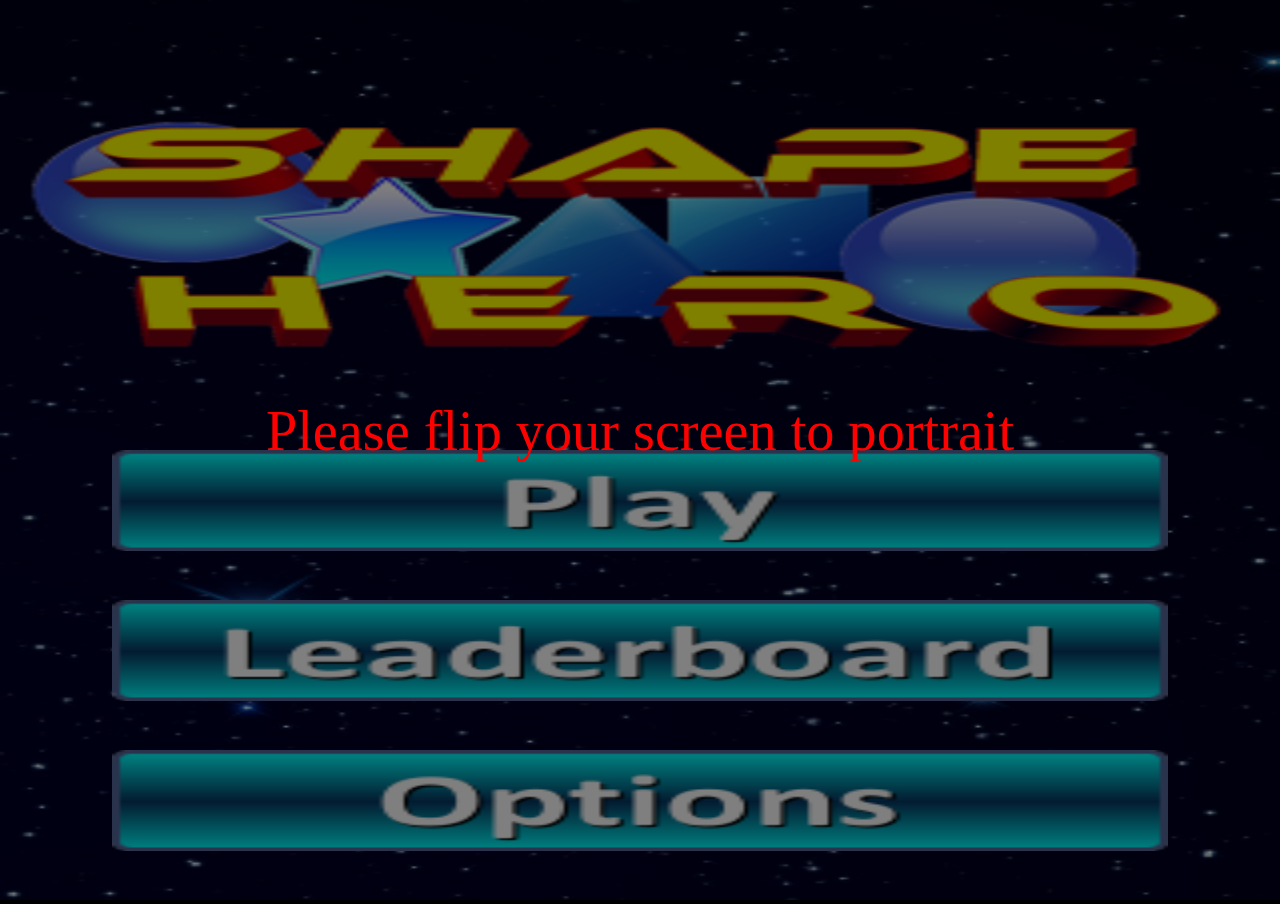
<file: index.htm>
<!DOCTYPE html>
<html>
    <head>
        <title>Shape Hero</title>
        <meta http-equiv="content-type" content="text/html; charset=UTF-8" />
        <link type="text/css" rel="stylesheet" href="css/style.css" />
        <meta name="viewport" content="width=device-width, initial-scale=1" />
        <script src="https://cdn.firebase.com/js/client/2.2.1/firebase.js"></script>
        <script src="https://ajax.googleapis.com/ajax/libs/jquery/1.9.0/jquery.min.js"></script>
        <script src="http://ajax.googleapis.com/ajax/libs/jquery/1.11.2/jquery.min.js"></script>
    </head>
    <body style="overflow:hidden;">
        <div id="midscreen" style="position:absolute; left: 40px; top:175px;">
        </div>  
        <!--current ===========================================================================-->
        <div id="midscreenSubmit" style="position:absolute; left: 39px; top:200px;">
        </div>  
        <div id="achievePos" style="position:absolute; left: 89px; top:200px;">
        </div>  
        <audio id="background_audio" autoplay="autoplay" loop="loop">
            <source src="audio/strike_the_earth.mp3" type="audio/mpeg" />
        </audio>
        <canvas id="canvas" width="320" height="480">
            Your browser does not support the HTML5 canvas tag.
        </canvas>
        <script>
            var ctx = document.getElementById("canvas").getContext("2d"),
             limit = 300,
             lastFrameTimeMs = 0,
             maxFPS = 60,
             delta = 0,
             timestep = 1000 / 60,
             fps = 60,
             framesThisSecond = 0,
             lastFpsUpdate = 0,
             running = false,
             started = false,
             frameID = 0,
             entities = 0,
             mainMenuScreen = false,
             mainMenuOptions = false,
             gameOver = false,
             pause = false,
             portrait = false,
             currentRules = null,
             topStreak = 0,
             topLevel = 1;
            window.count = 0;
            window.combo = 0;


            ctx.canvas.width = window.innerWidth;
            ctx.canvas.height = window.innerHeight;

            portrait = ctx.canvas.width < ctx.canvas.height;

            var backgroundImg = new Image();
            var backgrounds = ["bright", "galaxy", "lava", "lightning",
                               "fireice", "nebula", "pink", "purple",
                               "purplepink", "paint", "tealpink", "bigstar",
                               "rainbow", "bluemoon", "redspace"];
            var bgimgnum = 0;
            var sf = new ShapeFactory();
            var rs = new RuleSet();
            var df = new Difficulty();
            var updateBuffer = [];
            var layerBuffer = [];



            function notPortrait() {
                stop();
                ctx.rect(0, 0, 320 * ctx.canvas.width / 320, 480 * ctx.canvas.height / 480);
                ctx.fillStyle = "rgba(0,0,0,.5)";
                ctx.fill();

                ctx.fillStyle = "red";
                ctx.font = 30 * ctx.canvas.height / 480 + "px Calibri";
                ctx.textAlign = "center";
                ctx.fillText("Please flip your screen to portrait", ctx.canvas.width / 2, ctx.canvas.height / 2);
            }

            function scoreParticle(x, y, score) {
                this.xCurrent = x;
                this.xPrevious = this.xCurrent;
                this.yCurrent = y || -64 * ctx.canvas.height / 480;
                this.yPrevious = this.yCurrent;
                this.layer = 0;
                this.xVelocity = 0;
                this.yVelocity = -0.05 * ctx.canvas.height / 480;
                this.life = 100;
                this.score = score || 0;
                this.clicked = false;
                this.checked = false;
                entities++;

                this.draw = function (interp) {
                    this.life--;
                    ctx.save();
                    ctx.font = "30px Comic Sans MS";
                    ctx.fillStyle = "rgba(255, 0, 0, " + this.life / 100 + ")";
                    ctx.textAlign = "center";
                    ctx.fillText(this.score, this.xCurrent, this.yCurrent);
                    ctx.restore();
                }
                this.update = function () {
                    this.xPrevious = this.xCurrent;
                    this.yPrevious = this.yCurrent;
                    this.xCurrent += this.xVelocity * delta;
                    this.yCurrent += this.yVelocity * delta;
                }
                this.offScreen = function () {
                    return this.life <= 0;
                }
                this.contains = function (mx, my) {
                    return false;
                }
            }

            function explosion(x, y, size, color, type) {
                var explosionParticles = [];
                for (var i = 0; i < size; i++) {
                    explosionParticles.push(new particle(x, y, (Math.random() - 0.5) / 10, (Math.random() - 0.5) / 10, color, type));
                }

                this.draw = function (interp) {
                    for (var i = 0; i < explosionParticles.length; i++) {
                        explosionParticles[i].draw(interp);
                    }
                }

                this.update = function () {
                    for (var i = 0; i < explosionParticles.length; i++) {
                        explosionParticles[i].update();
                    }
                }

                this.offScreen = function () {
                    for (var i = 0; i < explosionParticles.length; i++) {
                        explosionParticles[i].offScreen();
                    }
                }

                this.contains = function (mx, my) {
                    return false;
                }
            }

            function particle(x, y, xVelocity, yVelocity, color, type) {
                this.xCurrent = x;
                this.xPrevious = this.xCurrent;
                this.yCurrent = y || -64 * ctx.canvas.height / 480;
                this.yPrevious = this.yCurrent;
                this.layer = 0;
                this.xVelocity = xVelocity * ctx.canvas.width / 320;
                this.yVelocity = yVelocity * ctx.canvas.height / 480;
                this.xAcceleration = 0;
                this.yAcceleration = 0.0001;
                this.color = color || "#000000";
                this.type = type;
                
                if (type === "star") {
                    this.Img = new Image();
                    this.Img.src = "img/shapes/star/tinyStar.png";
                } else if (type === "newLevel") {
                    this.Img = new Image();
                    this.Img.src = "img/misc/newlevel.png";
                    this.yAcceleration = 0;
                }
                this.update = function () {
                    this.xPrevious = this.xCurrent;
                    this.yPrevious = this.yCurrent;
                    this.xVelocity += this.xAcceleration * delta;
                    this.yVelocity += this.yAcceleration * delta;
                    this.xCurrent += this.xVelocity * delta;
                    this.yCurrent += this.yVelocity * delta;
                }

                this.draw = function (interp) {
                    ctx.save();
                    if (this.type === "star") {
                        ctx.drawImage(this.Img, this.xPrevious + (this.xCurrent - this.xPrevious) * interp, this.yPrevious + (this.yCurrent - this.yPrevious) * interp, 16 * ctx.canvas.width / 320, 16 * ctx.canvas.height / 480);
                    } else if (this.type === "newLevel") {
                        ctx.drawImage(this.Img, this.xPrevious + (this.xCurrent - this.xPrevious) * interp, this.yPrevious + (this.yCurrent - this.yPrevious) * interp, 320 * ctx.canvas.width / 320, 66 * ctx.canvas.height / 480);
                    } else {
                        ctx.fillStyle = color;
                        ctx.fillRect(this.xPrevious + (this.xCurrent - this.xPrevious) * interp, this.yPrevious + (this.yCurrent - this.yPrevious) * interp, 5 * ctx.canvas.width / 320, 5 * ctx.canvas.height / 480)
                    }
                    ctx.restore();
                }

                this.offScreen = function () {
                    return this.yCurrent >= canvas.height;
                }

                this.contains = function (mx, my) {
                    return false;
                }
            }

            window.addEventListener("resize", function () {
                ctx.canvas.width = window.innerWidth;
                ctx.canvas.height = window.innerHeight;
                if (mainMenuOptions) {
                    mainMenu();
                    optionsScreen();
                } else if (mainMenuScreen) {
                    mainMenu();
                } else if (pause) {
                    draw(delta / timestep);
                    pauseScreen();
                } else if (gameOver) {
                    draw(delta / timestep);
                    gameOverScreen();
                } else {
                    draw(delta / timestep);
                    start();
                }
                portrait = ctx.canvas.width < ctx.canvas.height;
                if (!portrait) {
                    notPortrait();
                    return;
                }
            });

            //---------------------------------------
            //Constructor for a Circle
            //---------------------------------------
            function Circle(x, y, z, xVelocity, yVelocity, colour) {
                var randomColour = ["red", "blue", "green", "yellow"];
                var bodyImg = new Image();
                this.shapeType = "Circle";
                this.xCurrent = x;
                this.xPrevious = this.xCurrent;
                this.yCurrent = y || -64 * ctx.canvas.height / 480;
                this.yPrevious = this.yCurrent;
                this.layer = z || 0;
                this.xVelocity = xVelocity || 0;
                this.yVelocity = yVelocity || 0.1 * ctx.canvas.height / 480;
                this.clicked = false;
                this.checked = false;
                entities++;
                if (colour == "random") {
                    this.colour = randomColour[Math.floor(Math.random() * 4)];
                } else {
                    this.colour = colour || randomColour[Math.floor(Math.random() * 4)];
                }

                if (this.colour == "red") {
                    bodyImg.src = "img/shapes/circle/red_circle.png";
                } else if (this.colour == "blue") {
                    bodyImg.src = "img/shapes/circle/blue_circle.png";
                } else if (this.colour == "green") {
                    bodyImg.src = "img/shapes/circle/green_circle.png";
                } else if (this.colour == "yellow") {
                    bodyImg.src = "img/shapes/circle/yellow_circle.png";
                }

                this.draw = function (interp) {
                    ctx.drawImage(bodyImg, this.xPrevious + (this.xCurrent - this.xPrevious) * interp, this.yPrevious + (this.yCurrent - this.yPrevious) * interp, 64 * ctx.canvas.width / 320, 64 * ctx.canvas.height / 480);
                }
                this.update = function () {
                    this.xPrevious = this.xCurrent;
                    this.yPrevious = this.yCurrent;
                    this.xCurrent += this.xVelocity * delta;
                    this.yCurrent += this.yVelocity * delta;
                }
                this.offScreen = function () {
                    return this.xCurrent >= canvas.width || this.yCurrent >= canvas.height;
                }

                this.contains = function (mx, my) {
                    // All we have to do is make sure the Mouse X,Y fall in the area between
                    // the shape's X and (X + Width) and its Y and (Y + Height)
                    return (this.xCurrent <= mx) && (this.xCurrent + 64 * ctx.canvas.width / 320 >= mx) &&
                         (this.yCurrent <= my) && (this.yCurrent + 64 * ctx.canvas.height / 480 >= my);
                }
            }

            //---------------------------------------
            //Constructor for a Square
            //---------------------------------------
            function Square(x, y, z, xVelocity, yVelocity, colour) {
                var randomColour = ["red", "blue", "green", "yellow"];
                var bodyImg = new Image();
                this.shapeType = "Square";
                this.xCurrent = x;
                this.xPrevious = this.xCurrent;
                this.yCurrent = y || -64 * ctx.canvas.height / 480;
                this.yPrevious = this.yCurrent;
                this.layer = z || 0;
                this.xVelocity = xVelocity || 0;
                this.yVelocity = yVelocity || 0.1 * ctx.canvas.height / 480;
                this.clicked = false;
                this.checked = false;
                entities++;
                if (colour == "random") {
                    this.colour = randomColour[Math.floor(Math.random() * 4)];
                } else {
                    this.colour = colour || randomColour[Math.floor(Math.random() * 4)];
                }

                if (this.colour == "red") {
                    bodyImg.src = "img/shapes/square/red_square.png";
                } else if (this.colour == "blue") {
                    bodyImg.src = "img/shapes/square/blue_square.png";
                } else if (this.colour == "green") {
                    bodyImg.src = "img/shapes/square/green_square.png";
                } else if (this.colour == "yellow") {
                    bodyImg.src = "img/shapes/square/yellow_square.png";
                }

                this.draw = function (interp) {
                    ctx.drawImage(bodyImg, this.xPrevious + (this.xCurrent - this.xPrevious) * interp, this.yPrevious + (this.yCurrent - this.yPrevious) * interp, 64 * ctx.canvas.width / 320, 64 * ctx.canvas.height / 480);
                }
                this.update = function () {
                    this.xPrevious = this.xCurrent;
                    this.yPrevious = this.yCurrent;
                    this.xCurrent += this.xVelocity * delta;
                    this.yCurrent += this.yVelocity * delta;
                }
                this.offScreen = function () {
                    return this.xCurrent >= canvas.width || this.yCurrent >= canvas.height;
                }
                this.contains = function (mx, my) {
                    // All we have to do is make sure the Mouse X,Y fall in the area between
                    // the shape's X and (X + Width) and its Y and (Y + Height)
                    return (this.xCurrent <= mx) && (this.xCurrent + 64 * ctx.canvas.width / 320 >= mx) &&
                         (this.yCurrent <= my) && (this.yCurrent + 64 * ctx.canvas.height / 480 >= my);
                }
            }

            //---------------------------------------
            //Constructor for a Triangle
            //---------------------------------------
            function Triangle(x, y, z, xVelocity, yVelocity, colour) {
                var randomColour = ["red", "blue", "green", "yellow"];
                var bodyImg = new Image();
                this.shapeType = "Triangle";
                this.xCurrent = x;
                this.xPrevious = this.xCurrent;
                this.yCurrent = y || -64 * ctx.canvas.height / 480;
                this.yPrevious = this.yCurrent;
                this.layer = z || 0;
                this.xVelocity = xVelocity || 0;
                this.yVelocity = yVelocity || 0.1 * ctx.canvas.height / 480;
                this.clicked = false;
                this.checked = false;
                entities++;

                if (colour == "random") {
                    this.colour = randomColour[Math.floor(Math.random() * 4)];
                } else {
                    this.colour = colour || randomColour[Math.floor(Math.random() * 4)];
                }

                if (this.colour == "red") {
                    bodyImg.src = "img/shapes/triangle/red_triangle.png";
                } else if (this.colour == "blue") {
                    bodyImg.src = "img/shapes/triangle/blue_triangle.png";
                } else if (this.colour == "green") {
                    bodyImg.src = "img/shapes/triangle/green_triangle.png";
                } else if (this.colour == "yellow") {
                    bodyImg.src = "img/shapes/triangle/yellow_triangle.png";
                }

                this.draw = function (interp) {
                    ctx.drawImage(bodyImg, this.xPrevious + (this.xCurrent - this.xPrevious) * interp, this.yPrevious + (this.yCurrent - this.yPrevious) * interp, 64 * ctx.canvas.width / 320, 64 * ctx.canvas.height / 480);
                }
                this.update = function () {
                    this.xPrevious = this.xCurrent;
                    this.yPrevious = this.yCurrent;
                    this.xCurrent += this.xVelocity * delta;
                    this.yCurrent += this.yVelocity * delta;
                }
                this.offScreen = function () {
                    return this.xCurrent >= canvas.width || this.yCurrent >= canvas.height;
                }
                this.contains = function (mx, my) {
                    // All we have to do is make sure the Mouse X,Y fall in the area between
                    // the shape's X and (X + Width) and its Y and (Y + Height)
                    return (this.xCurrent <= mx) && (this.xCurrent + 64 * ctx.canvas.width / 320 >= mx) &&
                         (this.yCurrent <= my) && (this.yCurrent + 64 * ctx.canvas.height / 480 >= my);
                }

            }

            //---------------------------------------
            //Constructor for a Star
            //---------------------------------------
            function Star(x, y, z, xVelocity, yVelocity) {
                var bodyImg = new Image();
                this.shapeType = "Star";
                this.colour = "yellow";
                bodyImg.src = "img/shapes/star/star.png";
                this.xCurrent = x;
                this.xPrevious = this.xCurrent;
                this.yCurrent = y || -64 * ctx.canvas.height / 480;
                this.yPrevious = this.yCurrent;
                this.layer = z || 0;
                this.xVelocity = xVelocity || 0;
                this.yVelocity = yVelocity || 0.1 * ctx.canvas.height / 480;
                this.clicked = false;
                this.checked = false;
                entities++;
                this.draw = function (interp) {
                    ctx.drawImage(bodyImg, this.xPrevious + (this.xCurrent - this.xPrevious) * interp, this.yPrevious + (this.yCurrent - this.yPrevious) * interp, 64 * ctx.canvas.width / 320, 64 * ctx.canvas.height / 480);
                }
                this.update = function () {
                    this.xPrevious = this.xCurrent;
                    this.yPrevious = this.yCurrent;
                    this.xCurrent += this.xVelocity * delta;
                    this.yCurrent += this.yVelocity * delta;
                }
                this.offScreen = function () {
                    return this.xCurrent >= canvas.width || this.yCurrent >= canvas.height;
                }
                this.contains = function (mx, my) {
                    // All we have to do is make sure the Mouse X,Y fall in the area between
                    // the shape's X and (X + Width) and its Y and (Y + Height)
                    return (this.xCurrent <= mx) && (this.xCurrent + 64 * ctx.canvas.width / 320 >= mx) &&
                         (this.yCurrent <= my) && (this.yCurrent + 64 * ctx.canvas.height / 480 >= my);
                }
            }

            //The way that the factory works is you call createShape() with a parameter
            //the parameter is a string of which shape to be created or random
            //eg. ShapeFactory.createShape("blueCircle");
            //or 
            //ShapeFactory.createShape("random");
            function ShapeFactory() { }

            //---------------------
            //spawnCheck method
            //---------------------
            ShapeFactory.prototype.spawnCheck = function spawnCheck(shape) {
                var spawnBox = 0;
                if (shape.yCurrent > spawnBox) {
                    shape.checked = true;
                    return true;
                } else {
                    return false;
                }
            };
            //---------------------
            //createShape method
            //---------------------
            ShapeFactory.prototype.createShape = function createShape(type) {
                var randomShape = ["Circle", "Square", "Triangle"];
                var lane = [0, 64 * canvas.width / 320, 128 * canvas.width / 320, 192 * canvas.width / 320, 256 * canvas.width / 320];
                if (type == "circle") {
                    return new Circle(lane[Math.floor(Math.random() * 5)], -64 * ctx.canvas.height / 480, null, null, df.getVelocity(), "random");
                } else if (type == "square") {
                    return new Square(lane[Math.floor(Math.random() * 5)], -64 * ctx.canvas.height / 480, null, null, df.getVelocity(), "random");
                } else if (type == "triangle") {
                    return new Triangle(lane[Math.floor(Math.random() * 5)], -64 * ctx.canvas.height / 480, null, null, df.getVelocity(), "random");
                } else if (type == "redCircle") {
                    return new Circle(lane[Math.floor(Math.random() * 5)], -64 * ctx.canvas.height / 480, null, null, df.getVelocity(), "red");
                } else if (type == "blueCircle") {
                    return new Circle(lane[Math.floor(Math.random() * 5)], -64 * ctx.canvas.height / 480, null, null, df.getVelocity(), "blue");
                } else if (type == "greenCircle") {
                    return new Circle(lane[Math.floor(Math.random() * 5)], -64 * ctx.canvas.height / 480, null, null, df.getVelocity(), "green");
                } else if (type == "yellowCircle") {
                    return new Circle(lane[Math.floor(Math.random() * 5)], -64 * ctx.canvas.height / 480, null, null, df.getVelocity(), "yellow");
                } else if (type == "redSquare") {
                    return new Square(lane[Math.floor(Math.random() * 5)], -64 * ctx.canvas.height / 480, null, null, df.getVelocity(), "red");
                } else if (type == "blueSquare") {
                    return new Square(lane[Math.floor(Math.random() * 5)], -64 * ctx.canvas.height / 480, null, null, df.getVelocity(), "blue");
                } else if (type == "greenSquare") {
                    return new Square(lane[Math.floor(Math.random() * 5)], -64 * ctx.canvas.height / 480, null, null, df.getVelocity(), "green");
                } else if (type == "yellowSquare") {
                    return new Square(lane[Math.floor(Math.random() * 5)], -64 * ctx.canvas.height / 480, null, null, df.getVelocity(), "yellow");
                } else if (type == "redTriangle") {
                    return new Triangle(lane[Math.floor(Math.random() * 5)], -64 * ctx.canvas.height / 480, null, null, df.getVelocity(), "red");
                } else if (type == "blueTriangle") {
                    return new Triangle(lane[Math.floor(Math.random() * 5)], -64 * ctx.canvas.height / 480, null, null, df.getVelocity(), "blue");
                } else if (type == "greenTriangle") {
                    return new Triangle(lane[Math.floor(Math.random() * 5)], -64 * ctx.canvas.height / 480, null, null, df.getVelocity(), "green");
                } else if (type == "yellowTriangle") {
                    return new Triangle(lane[Math.floor(Math.random() * 5)], -64 * ctx.canvas.height / 480, null, null, df.getVelocity(), "yellow");
                } else if (type == "star") {
                    return new Star(lane[Math.floor(Math.random() * 5)], -64 * ctx.canvas.height / 480, null, null, df.getVelocity());
                } else if (type == "random") {
                    var rs = randomShape[Math.floor(Math.random() * 3)];

                    if (rs == "Circle") {
                        return new Circle(lane[Math.floor(Math.random() * 5)], -64 * ctx.canvas.height / 480, null, null, df.getVelocity(), "random");
                    } else if (rs == "Square") {
                        return new Square(lane[Math.floor(Math.random() * 5)], -64 * ctx.canvas.height / 480, null, null, df.getVelocity(), "random");
                    } else if (rs == "Triangle") {
                        return new Triangle(lane[Math.floor(Math.random() * 5)], -64 * ctx.canvas.height / 480, null, null, df.getVelocity(), "random");
                    }
                } else if (type == "randomWithStar") {
                    var rs = Math.floor(Math.random() * 100);
                    if (rs <= 3) {
                        return new Star(lane[Math.floor(Math.random() * 5)], -64 * ctx.canvas.height / 480, null, null, df.getVelocity());
                    } else {
                        rs = randomShape[Math.floor(Math.random() * 3)];
                        if (rs == "Circle") {
                            return new Circle(lane[Math.floor(Math.random() * 5)], -64 * ctx.canvas.height / 480, null, null, df.getVelocity(), "random");
                        } else if (rs == "Square") {
                            return new Square(lane[Math.floor(Math.random() * 5)], -64 * ctx.canvas.height / 480, null, null, df.getVelocity(), "random");
                        } else if (rs == "Triangle") {
                            return new Triangle(lane[Math.floor(Math.random() * 5)], -64 * ctx.canvas.height / 480, null, null, df.getVelocity(), "random");
                        }
                    }
                }
                return;
            };
            //--------------------------------------------
            //Rule Logic
            //--------------------------------------------
            function Rule(type) {
                this.type = type;
                this.ruleImg = new Image();
                this.ruleImg.src = "img/rules/" + type + ".png";
                if (type === "red" ||
                    type === "blue" ||
                    type === "green" ||
                    type === "yellow" ||
                    type === "nored" ||
                    type === "noblue" ||
                    type === "nogreen" ||
                    type === "noyellow") {
                    this.genre = "colour";
                } else {
                    this.genre = "shape";
                }


                Rule.prototype.toString = function ruleToString() {
                    var ret = this.type + "\n";
                    return ret;
                };
            }

            function RuleSet() {
                this.rules = [];
                this.ruleNum = 1;
                this.starTime = 0;
                this.availableRules = ["red", "blue", "green", "yellow", "Circle", "Square", "Triangle",
                                       "nored", "noblue", "nogreen", "noyellow", "noCircle", "noSquare", "noTriangle"];

                RuleSet.prototype.getRuleImg = function getRuleImg(n) {
                    return this.rules[n].ruleImg;
                };

                RuleSet.prototype.newRule = function newRule() {
                    var rand;

                    if (this.ruleNum === 1) {
                        rand = Math.floor(Math.random() * this.availableRules.length);
                        this.rules.push(new Rule(this.availableRules[rand]));
                        if (rand < 7) {
                            this.availableRules.splice(7, 7);
                        } else {
                            this.availableRules.splice(0, 7);
                        }
                        this.ruleNum++;
                    } else if (this.ruleNum === 2) {
                        if (this.rules[0].genre === "shape") {
                            rand = Math.floor(Math.random() * 4);
                        } else {
                            rand = Math.floor(Math.random() * ((5 - 3) + 1) + 3);
                        }
                        this.rules.push(new Rule(this.availableRules[rand]));
                        this.ruleNum++;
                    } else {
                        rand = Math.floor(Math.random() * this.availableRules.length);
                        this.rules.push(new Rule(this.availableRules[rand]));
                    }
                    this.availableRules.splice(rand % this.availableRules.length, 1);
                };
            }

            //------------------------
            //Difficulty
            //------------------------
            function Difficulty() {
                this.level = 1;
                this.targetScore = 20;
                this.numShapes = 1;
                this.levelChangePeriod = false;
                this.newGamePeriod = true;

                Difficulty.prototype.levelProgress = function levelProgress(score) {
                    if (score > this.targetScore) {
                        updateBuffer.push(new particle(0, -132 * ctx.canvas.height / 480, 0, this.getVelocity() / ctx.canvas.height * 480, null, "newLevel"));
                        this.level++;
                        topLevel++;
                        for (var i = this.numShapes; i < this.numShapes + 20 + this.level; i++) {
                            this.targetScore += 0.6 * Math.log(i) / Math.log(2);
                        }
                    } else {
                        gameOver = true;
                    }
                    if (bgimgnum < 14) {
                        bgimgnum++;
                    } else {
                        bgimgnum = 0;
                    }
                    backgroundImg.src = "img/backgrounds/" + backgrounds[bgimgnum] + "_background.png";
                };

                Difficulty.prototype.getVelocity = function getVelocity() {
                    return (0.03 + Math.min(this.level * 0.01, 0.09)) * ctx.canvas.height / 480;
                };

                Difficulty.prototype.checkLevelChange = function checkLevelChange() {
                    if (this.numShapes === (this.level) * (this.level + 1) / 2 + this.level * 19) {
                        return true;
                    } else {
                        return false;
                    }
                };

            }

            canvas.addEventListener('mousedown', function (e) {
                var mouse = getMouse(e);
                var mx = mouse.x;
                var my = mouse.y;
                var l = updateBuffer.length;

                if (portrait === false) {
                } else if (mainMenuOptions === true) {
                    if (mx >= 280 * ctx.canvas.width / 320 && mx <= 310 * ctx.canvas.width / 320 && my >= 60 * ctx.canvas.height / 480 && my <= 90 * ctx.canvas.height / 480) {
                        mainMenuOptions = false;
                        mainMenu();
                    } else if (mx >= 30 * ctx.canvas.width / 320 && mx <= 65 * ctx.canvas.width / 320 && my >= 110 * ctx.canvas.height / 480 && my <= 145 * ctx.canvas.height / 480) {
                        toggleBGM();
                        if (bgm.muted === false) {
                            ctx.drawImage(speakerImg, 30 * ctx.canvas.width / 320, 110 * ctx.canvas.height / 480, 35 * ctx.canvas.width / 320, 35 * ctx.canvas.height / 480);
                        } else {
                            ctx.drawImage(muteImg, 30 * ctx.canvas.width / 320, 110 * ctx.canvas.height / 480, 35 * ctx.canvas.width / 320, 35 * ctx.canvas.height / 480);
                        }
                    } else if (mx >= 30 * ctx.canvas.width / 320 && mx <= 65 * ctx.canvas.width / 320 && my >= 150 * ctx.canvas.height / 480 && my <= 185 * ctx.canvas.height / 480) {
                        toggleSFX();
                        if (sfx === true) {
                            ctx.drawImage(speakerImg, 30 * ctx.canvas.width / 320, 150 * ctx.canvas.height / 480, 35 * ctx.canvas.width / 320, 35 * ctx.canvas.height / 480);
                        } else {
                            ctx.drawImage(muteImg, 30 * ctx.canvas.width / 320, 150 * ctx.canvas.height / 480, 35 * ctx.canvas.width / 320, 35 * ctx.canvas.height / 480);
                        }
                    } else if (mx >= 30 * ctx.canvas.width / 320 && mx <= 65 * ctx.canvas.width / 320 && my >= 190 * ctx.canvas.height / 480 && my <= 225 * ctx.canvas.height / 480) {
                        fullScreen();
                        if (fs === true) {
                            ctx.drawImage(restoreButtonImg, 30 * ctx.canvas.width / 320, 190 * ctx.canvas.height / 480, 35 * ctx.canvas.width / 320, 35 * ctx.canvas.height / 480);
                        } else {
                            ctx.drawImage(fullscreenButtonImg, 30 * ctx.canvas.width / 320, 190 * ctx.canvas.height / 480, 35 * ctx.canvas.width / 320, 35 * ctx.canvas.height / 480);
                        }
                    }
                } else if (mainMenuScreen === true) {
                    if (mx >= 28 * ctx.canvas.width / 320 && mx <= 292 * ctx.canvas.width / 320 && my >= 240 * ctx.canvas.height / 480 && my <= 294 * ctx.canvas.height / 480) {
                        newGame();
                    } else if (mx >= 28 * ctx.canvas.width / 320 && mx <= 292 * ctx.canvas.width / 320 && my >= 320 * ctx.canvas.height / 480 && my <= 374 * ctx.canvas.height / 480) {
                        leaderboardScreen();
                    } else if (mx >= 28 * ctx.canvas.width / 320 && mx <= 292 * ctx.canvas.width / 320 && my >= 400 * ctx.canvas.height / 480 && my <= 454 * ctx.canvas.height / 480) {
                        optionsScreen();
                    }
                } else if (gameOver === true) {
                    if (mx >= 20 * ctx.canvas.width / 320 && mx <= 159 * ctx.canvas.width / 320 && my >= 250 * ctx.canvas.height / 480 && my <= 294 * ctx.canvas.height / 480) {
                        if (document.getElementById("nameInput") != null) {
                            document.getElementById("midscreen").removeChild(textFieldHS);
                            document.getElementById("midscreenSubmit").removeChild(submitHS);
                            while (document.getElementById("achievePos").firstChild) {
                                document.getElementById("achievePos").removeChild(document.getElementById("achievePos").firstChild);
                            }
                        }
                        mainMenu();
                    } else if (mx >= 160 * ctx.canvas.width / 320 && mx <= 300 * ctx.canvas.width / 320 && my >= 250 * ctx.canvas.height / 480 && my <= 294 * ctx.canvas.height / 480) {
                        if (document.getElementById("nameInput") != null) {
                            document.getElementById("midscreen").removeChild(textFieldHS);
                            document.getElementById("midscreenSubmit").removeChild(submitHS);
                            while (document.getElementById("achievePos").firstChild) {
                                document.getElementById("achievePos").removeChild(document.getElementById("achievePos").firstChild);
                            }
                        }
                        newGame();
                    }
                } else if (pause === true) {
                    if (mx >= 280 * ctx.canvas.width / 320 && mx <= 310 * ctx.canvas.width / 320 && my >= 60 * ctx.canvas.height / 480 && my <= 90 * ctx.canvas.height / 480) {
                        pause = false;
                        start();
                    } else if (mx >= 30 * ctx.canvas.width / 320 && mx <= 65 * ctx.canvas.width / 320 && my >= 170 * ctx.canvas.height / 480 && my <= 205 * ctx.canvas.height / 480) {
                        toggleBGM();
                        if (bgm.muted === false) {
                            ctx.drawImage(speakerImg, 30 * ctx.canvas.width / 320, 170 * ctx.canvas.height / 480, 35 * ctx.canvas.width / 320, 35 * ctx.canvas.height / 480);
                        } else {
                            ctx.drawImage(muteImg, 30 * ctx.canvas.width / 320, 170 * ctx.canvas.height / 480, 35 * ctx.canvas.width / 320, 35 * ctx.canvas.height / 480);
                        }
                    } else if (mx >= 30 * ctx.canvas.width / 320 && mx <= 65 * ctx.canvas.width / 320 && my >= 210 * ctx.canvas.height / 480 && my <= 245 * ctx.canvas.height / 480) {
                        toggleSFX();
                        if (sfx === true) {
                            ctx.drawImage(speakerImg, 30 * ctx.canvas.width / 320, 210 * ctx.canvas.height / 480, 35 * ctx.canvas.width / 320, 35 * ctx.canvas.height / 480);
                        } else {
                            ctx.drawImage(muteImg, 30 * ctx.canvas.width / 320, 210 * ctx.canvas.height / 480, 35 * ctx.canvas.width / 320, 35 * ctx.canvas.height / 480);
                        }
                    } else if (mx >= 20 * ctx.canvas.width / 320 && mx <= 159 * ctx.canvas.width / 320 && my >= 250 * ctx.canvas.height / 480 && my <= 294 * ctx.canvas.height / 480) {
                        mainMenu();
                    } else if (mx >= 160 * ctx.canvas.width / 320 && mx <= 300 * ctx.canvas.width / 320 && my >= 250 * ctx.canvas.height / 480 && my <= 294 * ctx.canvas.height / 480) {
                        newGame();
                    }
                } else if (pause === false && mx >= 290 * ctx.canvas.width / 320 && my <= 30 * ctx.canvas.height / 480) {
                    pauseScreen();
                } else if (pause === false) {
                    for (var i = 0; i < l; i++) {
                        if (updateBuffer[i].contains(mx, my)) {
                            updateBuffer[i].clicked = true;
                            return;
                        }
                    }
                }
            }, true);

            getMouse = function (mouseEvent) {
                var element = this.canvas, offsetX = 0, offsetY = 0, mx, my;
                if (element.offsetParent !== undefined) {
                    do {
                        offsetX += element.offsetLeft;
                        offsetY += element.offsetTop;
                    } while ((element = element.offsetParent));
                }
                mx = mouseEvent.pageX;
                my = mouseEvent.pageY;
                return { x: mx, y: my };
            }

            //------------------------------------------
            //UPDATE BUFFER
            //------------------------------------------
            function update(delta) {
                var l = updateBuffer.length,
                 s = 0;
                if (df.checkLevelChange() === true) {
                    df.levelChangePeriod = true;
                    df.levelProgress(window.count);
                }
                if (entities === 0) {
                    if ((df.level === 10) ||
                        (df.level > 14 && df.level % 5 === 0)) {
                        currentRules = new RuleSet();
                        currentRules.newRule();
                        df.levelChangePeriod = false;
                        updateBuffer.push(sf.createShape("randomWithStar"));
                    } else if (df.levelChangePeriod === true && (df.level !== 6 || df.level !== 7) && 
                                                                (df.level === 2 ||
                                                                df.level === 3 ||
                                                                df.level % 5 === 1 ||
                                                                df.level % 5 === 2)) {
                        currentRules.newRule();
                        df.levelChangePeriod = false;
                        if (df.level >= 8) {
                            updateBuffer.push(sf.createShape("randomWithStar"));
                        } else {
                            updateBuffer.push(sf.createShape("random"));
                        }

                    } else {
                        df.levelChangePeriod = false;

                        if (df.level >= 8) {
                            updateBuffer.push(sf.createShape("randomWithStar"));
                        } else {
                            updateBuffer.push(sf.createShape("random"));
                        }
                    }
                    df.numShapes++;
                }

                for (var i = 0; i < l; i++) {

                    //lull period when game starts and when level changes
                    if (df.levelChangePeriod === false && df.newGamePeriod === false) {
                        //if its a shape do a spawnCheck and if it passes spawn a shape
                        if (updateBuffer[i - s] instanceof Circle ||
                            updateBuffer[i - s] instanceof Square ||
                            updateBuffer[i - s] instanceof Triangle ||
                            updateBuffer[i - s] instanceof Star) {
                            if (updateBuffer[i - s].checked === false &&
                                sf.spawnCheck(updateBuffer[i - s]) === true) {
                                if (df.level >= 8) {
                                    updateBuffer.push(sf.createShape("randomWithStar"));
                                } else {
                                    updateBuffer.push(sf.createShape("random"));
                                }
                                df.numShapes++;
                            }
                        }
                    }



                    if (updateBuffer[i - s].offScreen()) {
                        if (updateBuffer[i - s] instanceof scoreParticle) {
                        
                        } else if (updateBuffer[i - s] instanceof particle) {
                            continue;
                        } else if (currentRules.rules[0].type.slice(0, 2) === "no") {
                            //negative rules: on offscreen, pass any = pass
                            var rulesetPassed = false;
                            for (var j = 0; j < currentRules.rules.length; j++) {
                                if (currentRules.rules[j].type === "no" + updateBuffer[i - s].shapeType || currentRules.rules[j].type === "no" + updateBuffer[i - s].colour) {
                                    rulesetPassed = true;
                                    rulePass();
                                    break;
                                }
                            }
                            if (rulesetPassed === false) {
                                ruleFail();
                            }
                        } else {
                            //positive rules: on offscreen, fail any = fail
                            var rulesetFailed = false;
                            for (var j = 0; j < currentRules.rules.length; j++) {
                                if (currentRules.rules[j].type === updateBuffer[i - s].shapeType || currentRules.rules[j].type === updateBuffer[i - s].colour) {
                                    rulesetFailed = true;
                                    ruleFail();
                                    break;
                                }
                            }
                            if (rulesetFailed === false) {
                                rulePass();
                            }
                        }

                        updateBuffer.splice(i - s, 1);
                        s++;
                        entities--;
                    } else if (updateBuffer[i - s].clicked === true) {
                        if (updateBuffer[i - s].shapeType === "Star") {
                            rs.starTime = 2;
                            for (var r = 0; r < updateBuffer.length; r++) {
                                if (updateBuffer[r] instanceof Circle ||
                                    updateBuffer[r] instanceof Square ||
                                    updateBuffer[r] instanceof Triangle ||
                                    updateBuffer[r] instanceof Star) {
                                    updateBuffer[r].clicked = true;
                                }
                            }
                            rulePass();
                            updateBuffer.push(new scoreParticle(updateBuffer[i - s].xCurrent + 32 * ctx.canvas.width / 320, updateBuffer[i - s].yCurrent + 32 * ctx.canvas.height / 480, window.combo));
                            updateBuffer.push(new explosion(updateBuffer[i - s].xCurrent + 32 * ctx.canvas.width / 320, updateBuffer[i - s].yCurrent + 32 * ctx.canvas.height / 480, 5, null, "star"));
                        } else if (currentRules.rules[0].type.slice(0, 2) === "no" && rs.starTime === 0) {
                            //negative rules: on click, fail any rule = fail
                            var rulesetFailed = false;
                            for (var j = 0; j < currentRules.rules.length; j++) {
                                if (currentRules.rules[j].type === "no" + updateBuffer[i - s].shapeType || currentRules.rules[j].type === "no" + updateBuffer[i - s].colour) {
                                    rulesetFailed = true;
                                    ruleFail();
                                    break;
                                }
                            }
                            if (rulesetFailed === false || rs.starTime !== 0) {
                                rulePass();
                                updateBuffer.push(new scoreParticle(updateBuffer[i - s].xCurrent + 32 * ctx.canvas.width / 320, updateBuffer[i - s].yCurrent + 32 * ctx.canvas.height / 480, window.combo));
                                if (rs.starTime !== 0) {
                                    updateBuffer.push(new explosion(updateBuffer[i - s].xCurrent + 32 * ctx.canvas.width / 320, updateBuffer[i - s].yCurrent + 32 * ctx.canvas.height / 480, 5, null, "star"));
                                } else {
                                    updateBuffer.push(new explosion(updateBuffer[i - s].xCurrent + 32 * ctx.canvas.width / 320, updateBuffer[i - s].yCurrent + 32 * ctx.canvas.height / 480, 5, updateBuffer[i - s].colour));
                                }
                            }
                        } else {
                            //positive rules: on click, pass any rule = pass
                            var rulesetPassed = false;
                            for (var j = 0; j < currentRules.rules.length; j++) {
                                if (currentRules.rules[j].type === updateBuffer[i - s].shapeType || currentRules.rules[j].type === updateBuffer[i - s].colour || rs.starTime !== 0) {
                                    rulesetPassed = true;
                                    rulePass();
                                    updateBuffer.push(new scoreParticle(updateBuffer[i - s].xCurrent + 32 * ctx.canvas.width / 320, updateBuffer[i - s].yCurrent + 32 * ctx.canvas.height / 480, window.combo));
                                    if (rs.starTime !== 0) {
                                        updateBuffer.push(new explosion(updateBuffer[i - s].xCurrent + 32 * ctx.canvas.width / 320, updateBuffer[i - s].yCurrent + 32 * ctx.canvas.height / 480, 5, null, "star"));
                                    } else {
                                        updateBuffer.push(new explosion(updateBuffer[i - s].xCurrent + 32 * ctx.canvas.width / 320, updateBuffer[i - s].yCurrent + 32 * ctx.canvas.height / 480, 5, updateBuffer[i - s].colour));
                                    }
                                    break;
                                }
                            }
                            if (rulesetPassed === false) {
                                ruleFail();
                            }
                        }

                        updateBuffer.splice(i - s, 1);
                        s++;
                        entities--;
                    } else {
                        updateBuffer[i - s].update(delta);
                        layerBuffer.push(updateBuffer[i - s]);
                    }
                }
                if (rs.starTime !== 0) {
                    rs.starTime--;
                }
                layerBuffer.sort(function (a, b) {
                    return b.layer - a.layer;
                });
            }

            function rulePass() {
                if (window.combo === 0) {
                    window.count += ++window.combo;
                } else {
                    window.count += Math.ceil(Math.log(++window.combo) / Math.log(2));
                }
                if (window.combo > topStreak) {
                    topStreak = window.combo;
                }
                validSFX();
            }

            function ruleFail() {
                window.combo = 0;
                errorSFX();
            }

            //----------------------------------------------------------
            //Draw
            //----------------------------------------------------------
            function draw(interp) {
                ctx.clearRect(0, 0, canvas.width, canvas.height);

                //-----------------------
                //Game Screen
                //-----------------------


                ctx.drawImage(backgroundImg, 0, 0, 320 * ctx.canvas.width / 320, 480 * ctx.canvas.height / 480);

                ctx.strokeStyle = "grey";
                ctx.lineWidth = "2";
                ctx.beginPath();
                ctx.moveTo(64 * ctx.canvas.width / 320, 0);
                ctx.lineTo(64 * ctx.canvas.width / 320, 480 * ctx.canvas.height / 480);
                ctx.stroke();

                ctx.beginPath();
                ctx.moveTo(128 * ctx.canvas.width / 320, 0);
                ctx.lineTo(128 * ctx.canvas.width / 320, 480 * ctx.canvas.height / 480);
                ctx.stroke();

                ctx.beginPath();
                ctx.moveTo(192 * ctx.canvas.width / 320, 0);
                ctx.lineTo(192 * ctx.canvas.width / 320, 480 * ctx.canvas.height / 480);
                ctx.stroke();

                ctx.beginPath();
                ctx.moveTo(256 * ctx.canvas.width / 320, 0);
                ctx.lineTo(256 * ctx.canvas.width / 320, 480 * ctx.canvas.height / 480);
                ctx.stroke();

                var l = layerBuffer.length;
                for (var i = 0; i < l; i++) {
                    layerBuffer[i].draw(interp);
                }
                layerBuffer = [];
                ctx.fillStyle = "white";
                //ctx.fillText("FPS: " + Math.round(fps), 180 * ctx.canvas.width / 320, 410 * ctx.canvas.height / 480);
                //ctx.fillText("Entities: " + entities, 180 * ctx.canvas.width / 320, 440 * ctx.canvas.height / 480);

                // ** Add stuff you want drawn on top all the time here **
                //----------------
                //Top Bar
                //----------------
                ctx.rect(0, 0, 320 * ctx.canvas.width / 320, 35 * ctx.canvas.height / 480);
                var grd = ctx.createLinearGradient(0, 0, 0, 35 * ctx.canvas.height / 480);
                grd.addColorStop(0, "grey");
                grd.addColorStop(0.2, "lightgrey");
                grd.addColorStop(0.8, "lightgrey");
                grd.addColorStop(1, "grey");
                ctx.fillStyle = grd;
                ctx.fill();

                ctx.strokeStyle = "black";
                ctx.beginPath();
                ctx.moveTo(0, 35 * ctx.canvas.height / 480);
                ctx.lineTo(320 * ctx.canvas.width / 320, 35 * ctx.canvas.height / 480);
                ctx.stroke();

                ctx.fillStyle = "black";
                ctx.font = 30 * ctx.canvas.height / 480 + "px Calibri";
                ctx.fillText("Score: " + window.count, 0, 30 * ctx.canvas.height / 480);

                ctx.textAlign = "end";
                if (window.combo <= 1) {
                    ctx.fillText(window.combo + "x", 280 * ctx.canvas.width / 320, 30 * ctx.canvas.height / 480);
                } else {
                    ctx.fillText(Math.ceil(Math.log(window.combo)/Math.log(2)) + "x", 280 * ctx.canvas.width / 320, 30 * ctx.canvas.height / 480);
                }
                ctx.textAlign = "start";


                ctx.drawImage(pauseButtonImg, 285 * ctx.canvas.width / 320, 0, 35 * ctx.canvas.width / 320, 35 * ctx.canvas.height / 480);


                //------------------
                //Bottom Bar
                //------------------
                ctx.rect(0, 445 * ctx.canvas.height / 480, 320 * ctx.canvas.width / 320, 480 * ctx.canvas.height / 480);
                var grd = ctx.createLinearGradient(0, 445 * ctx.canvas.height / 480, 0, 480 * ctx.canvas.height / 480);
                grd.addColorStop(0, "grey");
                grd.addColorStop(0.2, "lightgrey");
                grd.addColorStop(0.8, "lightgrey");
                grd.addColorStop(1, "grey");
                ctx.fillStyle = grd;
                ctx.fill();

                ctx.beginPath();
                ctx.rect(0, 445 * ctx.canvas.height / 480, window.count / df.targetScore * ctx.canvas.width, 480 * ctx.canvas.height / 480);
                ctx.fillStyle = "rgba(150,0,150,.5)";
                ctx.fill();

                ctx.strokeStyle = "black";
                ctx.beginPath();
                ctx.moveTo(0, 445 * ctx.canvas.height / 480);
                ctx.lineTo(320 * ctx.canvas.width / 320, 445 * ctx.canvas.height / 480);
                ctx.stroke();

                ctx.fillStyle = "black";
                ctx.font = 30 * ctx.canvas.height / 480 + "px Calibri";
                ctx.fillText("Rules:", 0, 475 * ctx.canvas.height / 480);
                ctx.drawImage(currentRules.getRuleImg(0), 90 * ctx.canvas.width / 320, 445 * ctx.canvas.height / 480, 90 * ctx.canvas.width / 320, 35 * ctx.canvas.height / 480);
                if (currentRules.rules.length > 1) {
                    ctx.drawImage(currentRules.getRuleImg(1), 160 * ctx.canvas.width / 320, 445 * ctx.canvas.height / 480, 90 * ctx.canvas.width / 320, 35 * ctx.canvas.height / 480);
                }
                if (currentRules.rules.length > 2) {
                    ctx.drawImage(currentRules.getRuleImg(2), 230 * ctx.canvas.width / 320, 445 * ctx.canvas.height / 480, 90 * ctx.canvas.width / 320, 35 * ctx.canvas.height / 480);
                }
            }

            function panic() {
                delta = 0;
                ctx.fillText("Panic", 100 * ctx.canvas.width / 320, 200 * ctx.canvas.height / 480);
            }

            function end(fps) {
                /*if (fps < 25) {
                entities = 0;
                updateBuffer = [];
                }*/
            }

            function stop() {
                running = false;
                started = false;
                cancelAnimationFrame(frameID);
            }

            function start() {
                if (!started) {
                    started = true;
                    frameID = requestAnimationFrame(function (timestamp) {
                        draw(1);
                        running = true;
                        lastFrameTimeMs = timestamp;
                        lastFpsUpdate = timestamp;
                        framesThisSecond = 0;
                        frameID = requestAnimationFrame(mainLoop);
                    });
                }
            }

            function mainLoop(timestamp) {
                // Throttle the frame rate.    
                if (timestamp < lastFrameTimeMs + (1000 / maxFPS)) {
                    frameID = requestAnimationFrame(mainLoop);
                    return;
                }
                delta += timestamp - lastFrameTimeMs;
                lastFrameTimeMs = timestamp;

                if (timestamp > lastFpsUpdate + 1000) {
                    fps = 0.25 * framesThisSecond + 0.75 * fps;

                    lastFpsUpdate = timestamp;
                    framesThisSecond = 0;
                }
                framesThisSecond++;

                var numUpdateSteps = 0;
                while (delta >= timestep) {
                    update(timestep);
                    delta -= timestep;
                    if (++numUpdateSteps >= 240) {
                        panic();
                        break;
                    }
                }

                draw(delta / timestep);

                end(fps);

                frameID = requestAnimationFrame(mainLoop);

                if (gameOver === true) {
                    gameOverScreen();
                }
            }

            window.onload = function () {
                mainMenu();
                if (!portrait) {
                    notPortrait();
                }
            };

            //------------------------
            //Images load
            //------------------------
            var backgroundImage = new Image();
            backgroundImage.src = "img/backgrounds/star_background.png";
            var logo = new Image();
            logo.src = "img/logo.png";
            var playButton = new Image();
            playButton.src = "img/buttons/play_button.png";
            var leaderboardButton = new Image();
            leaderboardButton.src = "img/buttons/leaderboard_button.png";
            var optionsButton = new Image();
            optionsButton.src = "img/buttons/options_button.png";
            var menuButtonImg = new Image();
            menuButtonImg.src = "img/buttons/mainmenu_button.png";
            var restartButtonImg = new Image();
            restartButtonImg.src = "img/buttons/restart_button.png";
            var closeButtonImg = new Image();
            closeButtonImg.src = "img/buttons/close_button.png";
            var speakerImg = new Image();
            speakerImg.src = "img/buttons/speaker_button.png";
            var muteImg = new Image();
            muteImg.src = "img/buttons/mute_button.png";
            var submitImg = new Image();
            submitImg.src = "img/buttons/submit_button.png";
            var pauseButtonImg = new Image();
            pauseButtonImg.src = "img/buttons/pause_button.png";
            var fullscreenButtonImg = new Image();
            fullscreenButtonImg.src = "img/buttons/fullscreen_button.png";
            var restoreButtonImg = new Image();
            restoreButtonImg.src = "img/buttons/restore_button.png";
            var scoreCheevImg = new Image();
            scoreCheevImg.src = "img/achievements/trophy2.png";
            var levelCheevImg = new Image();
            levelCheevImg.src = "img/achievements/trophy3.png";
            var streakCheevImg = new Image();
            streakCheevImg.src = "img/achievements/trophy4.png";

            //---------------------------
            //Pause menu drawing
            //---------------------------
            function pauseScreen() {
                pause = true;
                stop();

                ctx.rect(0, 35 * ctx.canvas.height / 480, 320 * ctx.canvas.width / 320, 410 * ctx.canvas.height / 480);
                ctx.fillStyle = "rgba(0,0,0,.5)";
                ctx.fill();

                ctx.beginPath();
                ctx.lineWidth = "4";
                ctx.strokeStyle = "black";
                ctx.rect(22 * ctx.canvas.width / 320, 70 * ctx.canvas.height / 480, 276 * ctx.canvas.width / 320, 190 * ctx.canvas.height / 480);
                ctx.stroke();

                var grd = ctx.createLinearGradient(0, 70 * ctx.canvas.height / 480, 0, 260 * ctx.canvas.height / 480);
                grd.addColorStop(0, "grey");
                grd.addColorStop(0.2, "lightgrey");
                grd.addColorStop(0.8, "lightgrey");
                grd.addColorStop(1, "grey");
                ctx.fillStyle = grd;
                ctx.fill();

                ctx.fillStyle = "black";
                ctx.font = 20 * ctx.canvas.height / 480 + "px Calibri";
                ctx.fillText("Current Rules: ", 25 * ctx.canvas.width / 320, 90 * ctx.canvas.height / 480);

                for (var i = 0; i < currentRules.rules.length; i++) {
                    var ruleText = "";
                    if (currentRules.rules[i].type.slice(0, 2) === "no" && currentRules.rules[i].genre === "colour") {
                        ruleText = "Don't tap on " + currentRules.rules[i].type.slice(2) + " shapes";
                    } else if (currentRules.rules[i].type.slice(0, 2) === "no" && currentRules.rules[i].genre === "shape") {
                        ruleText = "Don't tap on " + currentRules.rules[i].type.slice(2) + "s";
                    } else if (currentRules.rules[i].genre === "colour") {
                        ruleText = "Tap on " + currentRules.rules[i].type + " shapes";
                    } else if (currentRules.rules[i].genre === "shape") {
                        ruleText = "Tap on " + currentRules.rules[i].type + "s";
                    }
                    ctx.fillText(ruleText, 35 * ctx.canvas.width / 320, (110 + 20 * i) * ctx.canvas.height / 480);
                }

                ctx.beginPath();
                ctx.lineWidth = "2";
                ctx.moveTo(30 * ctx.canvas.width / 320, 165 * ctx.canvas.height / 480);
                ctx.lineTo(290 * ctx.canvas.width / 320, 165 * ctx.canvas.height / 480);
                ctx.stroke();

                ctx.fillText("Background Music", 70 * ctx.canvas.width / 320, 195 * ctx.canvas.height / 480);
                ctx.fillText("Sound Effects", 70 * ctx.canvas.width / 320, 235 * ctx.canvas.height / 480);
                ctx.fillText("Fullscreen", 70 * ctx.canvas.width / 320, 275 * ctx.canvas.height / 480);

                if (bgm.muted === false) {
                    ctx.drawImage(speakerImg, 30 * ctx.canvas.width / 320, 170 * ctx.canvas.height / 480, 35 * ctx.canvas.width / 320, 35 * ctx.canvas.height / 480);
                } else {
                    ctx.drawImage(muteImg, 30 * ctx.canvas.width / 320, 170 * ctx.canvas.height / 480, 35 * ctx.canvas.width / 320, 35 * ctx.canvas.height / 480);
                }

                if (sfx === true) {
                    ctx.drawImage(speakerImg, 30 * ctx.canvas.width / 320, 210 * ctx.canvas.height / 480, 35 * ctx.canvas.width / 320, 35 * ctx.canvas.height / 480);
                } else {
                    ctx.drawImage(muteImg, 30 * ctx.canvas.width / 320, 210 * ctx.canvas.height / 480, 35 * ctx.canvas.width / 320, 35 * ctx.canvas.height / 480);
                }

                ctx.drawImage(menuButtonImg, 20 * ctx.canvas.width / 320, 250 * ctx.canvas.height / 480, 140 * ctx.canvas.width / 320, 44 * ctx.canvas.height / 480);
                ctx.drawImage(restartButtonImg, 160 * ctx.canvas.width / 320, 250 * ctx.canvas.height / 480, 140 * ctx.canvas.width / 320, 44 * ctx.canvas.height / 480);
                ctx.drawImage(closeButtonImg, 280 * ctx.canvas.width / 320, 60 * ctx.canvas.height / 480, 30 * ctx.canvas.width / 320, 30 * ctx.canvas.height / 480);
            }

            //-------------------------------------------
            //BGM toggle variable and function
            //-------------------------------------------
            var bgm = document.getElementById('background_audio');
            bgm.muted = true;
            function toggleBGM() {
                bgm.muted = !bgm.muted;
                bgm.play();
            }

            //-------------------------------------------------------
            //SFX toggle function, don't play sounds if false.
            //-------------------------------------------------------
            var sfx = false;
            function toggleSFX() {
                sfx = !sfx;
            }

            //--------------------
            //Valid SFX
            //--------------------
            function validSFX() {
                if (sfx === true) {
                    var new_sfx = new Audio('audio/valid.mp3');
                    new_sfx.play();
                }
            }

            //-------------------
            //Error SFX
            //-------------------
            function errorSFX() {
                if (sfx === true) {
                    var new_sfx = new Audio('audio/error.mp3');
                    new_sfx.play();
                }
            }

            //----------------------------------
            //Fullscreen 
            //----------------------------------
            var fs = false;
            function fullScreen() {
                fs = !fs;
                if (fs) {
                    if (ctx.canvas.webkitRequestFullscreen) {
                        ctx.canvas.webkitRequestFullscreen();
                    } else if (ctx.canvas.mozRequestFullScreen) {
                        ctx.canvas.mozRequestFullScreen();
                    } else if (ctx.canvas.requestFullscreen) {
                        ctx.canvas.requestFullscreen();
                    } else if (ctx.canvas.msRequestFullscreen) {
                        ctx.canvas.msRequestFullscreen();
                    } else if (ctx.canvas.requestFullscreen) {
                        ctx.canvas.requestFullscreen
                    }
                } else {
                    if (document.webkitExitFullscreen) {
                        document.webkitExitFullscreen();
                    } else if (document.mozCancelFullScreen) {
                        document.mozCancelFullScreen();
                    } else if (document.msExitFullscreen) {
                        document.msExitFullscreen();
                    } else if (document.exitFullscreen) {
                        document.exitFullscreen();
                    }
                }
            }


            //-----------------
            //Main Menu
            //-----------------
            function mainMenu() {
                mainMenuScreen = true;
                ctx.drawImage(backgroundImage, 0, 0, 320 * ctx.canvas.width / 320, 480 * ctx.canvas.height / 480);
                ctx.drawImage(logo, 0, 60 * ctx.canvas.height / 480, 320 * ctx.canvas.width / 320, 136 * ctx.canvas.height / 480);
                ctx.drawImage(playButton, 28 * ctx.canvas.width / 320, 240 * ctx.canvas.height / 480, 264 * ctx.canvas.width / 320, 54 * ctx.canvas.height / 480);
                ctx.drawImage(leaderboardButton, 28 * ctx.canvas.width / 320, 320 * ctx.canvas.height / 480, 264 * ctx.canvas.width / 320, 54 * ctx.canvas.height / 480);
                ctx.drawImage(optionsButton, 28 * ctx.canvas.width / 320, 400 * ctx.canvas.height / 480, 264 * ctx.canvas.width / 320, 54 * ctx.canvas.height / 480);
            }

            //---------------------------
            //New game aka restart
            //---------------------------
            function newGame() {
                currentRules = new RuleSet();
                currentRules.newRule();
                df = new Difficulty();
                updateBuffer = [];
                layerBuffer = [];
                bgimgnum = 0;
                backgroundImg.src = "img/backgrounds/" + backgrounds[bgimgnum] + "_background.png";
                frameID = 0;
                entities = 0;
                mainMenuScreen = false;
                mainMenuOptions = false;
                gameOver = false;
                pause = false;
                window.count = 0;
                window.combo = 0;
                topStreak = 0;
                topLevel = 1;
                updateBuffer.push(sf.createShape("random"));
                df.newGamePeriod = false;
                df.numShapes++;
                start();
            }

            function leaderboardScreen() {
                window.open("leaderboard.htm");
            }

            //------------------------------
            //Main menu options screen
            //------------------------------
            function optionsScreen() {
                mainMenuOptions = true;
                ctx.rect(0, 0, 320 * ctx.canvas.width / 320, 480 * ctx.canvas.height / 480);
                ctx.fillStyle = "rgba(0,0,0,.5)";
                ctx.fill();

                ctx.beginPath();
                ctx.lineWidth = "4";
                ctx.strokeStyle = "black";
                ctx.rect(22 * ctx.canvas.width / 320, 70 * ctx.canvas.height / 480, 276 * ctx.canvas.width / 320, 190 * ctx.canvas.height / 480);
                ctx.stroke();

                var grd = ctx.createLinearGradient(0, 70 * ctx.canvas.height / 480, 0, 260 * ctx.canvas.height / 480);
                grd.addColorStop(0, "grey");
                grd.addColorStop(0.2, "lightgrey");
                grd.addColorStop(0.8, "lightgrey");
                grd.addColorStop(1, "grey");
                ctx.fillStyle = grd;
                ctx.fill();

                ctx.fillStyle = "black";
                ctx.font = 30 * ctx.canvas.height / 480 + "px Calibri";
                ctx.fillText("Options", 25 * ctx.canvas.width / 320, 100 * ctx.canvas.height / 480);
                ctx.font = 20 * ctx.canvas.height / 480 + "px Calibri";
                ctx.fillText("Background Music", 70 * ctx.canvas.width / 320, 135 * ctx.canvas.height / 480);
                ctx.fillText("Sound Effects", 70 * ctx.canvas.width / 320, 175 * ctx.canvas.height / 480);
                ctx.fillText("Fullscreen", 70 * ctx.canvas.width / 320, 215 * ctx.canvas.height / 480);

                if (bgm.muted === false) {
                    ctx.drawImage(speakerImg, 30 * ctx.canvas.width / 320, 110 * ctx.canvas.height / 480, 35 * ctx.canvas.width / 320, 35 * ctx.canvas.height / 480);
                } else {
                    ctx.drawImage(muteImg, 30 * ctx.canvas.width / 320, 110 * ctx.canvas.height / 480, 35 * ctx.canvas.width / 320, 35 * ctx.canvas.height / 480);
                }

                if (sfx === true) {
                    ctx.drawImage(speakerImg, 30 * ctx.canvas.width / 320, 150 * ctx.canvas.height / 480, 35 * ctx.canvas.width / 320, 35 * ctx.canvas.height / 480);
                } else {
                    ctx.drawImage(muteImg, 30 * ctx.canvas.width / 320, 150 * ctx.canvas.height / 480, 35 * ctx.canvas.width / 320, 35 * ctx.canvas.height / 480);
                }

                if (fs === false) {
                    ctx.drawImage(fullscreenButtonImg, 30 * ctx.canvas.width / 320, 190 * ctx.canvas.height / 480, 35 * ctx.canvas.width / 320, 35 * ctx.canvas.height / 480);
                } else {
                    ctx.drawImage(restoreButtonImg, 30 * ctx.canvas.width / 320, 190 * ctx.canvas.height / 480, 35 * ctx.canvas.width / 320, 35 * ctx.canvas.height / 480);
                }

                ctx.drawImage(closeButtonImg, 280 * ctx.canvas.width / 320, 60 * ctx.canvas.height / 480, 30 * ctx.canvas.width / 320, 30 * ctx.canvas.height / 480);
            }

            //Game over screen
            function gameOverScreen() {
                gameOver = true;
                errorSFX();
                stop();

                ctx.rect(0, 0, 320 * ctx.canvas.width / 320, 480 * ctx.canvas.height / 480);
                ctx.fillStyle = "rgba(0,0,0,.5)";
                ctx.fill();

                ctx.beginPath();
                ctx.lineWidth = "4";
                ctx.strokeStyle = "black";
                ctx.rect(22 * ctx.canvas.width / 320, 70 * ctx.canvas.height / 480, 276 * ctx.canvas.width / 320, 190 * ctx.canvas.height / 480);
                ctx.stroke();

                var grd = ctx.createLinearGradient(0, 70 * ctx.canvas.height / 480, 0, 260 * ctx.canvas.height / 480);
                grd.addColorStop(0, "grey");
                grd.addColorStop(0.2, "lightgrey");
                grd.addColorStop(0.8, "lightgrey");
                grd.addColorStop(1, "grey");
                ctx.fillStyle = grd;
                ctx.fill();

                ctx.fillStyle = "black";
                ctx.font = 30 * ctx.canvas.height / 480 + "px Calibri";
                ctx.fillText("Game Over", 25 * ctx.canvas.width / 320, 100 * ctx.canvas.height / 480);

                ctx.font = 20 * ctx.canvas.height / 480 + "px Calibri";
                ctx.fillText("Score: " + window.count, 25 * ctx.canvas.width / 320, 130 * ctx.canvas.height / 480);

                ctx.beginPath();
                ctx.rect(35 * ctx.canvas.width / 320, 150 * ctx.canvas.height / 480, 250 * ctx.canvas.width / 320, 90 * ctx.canvas.height / 480);
                ctx.stroke();

                ctx.fillStyle = "black";
                ctx.font = 20 * ctx.canvas.height / 480 + "px Calibri";
                ctx.fillText("Submit your score", 40 * ctx.canvas.width / 320, 170 * ctx.canvas.height / 480);
                nameInputHS();
                submit();
                if (window.count > 6000) {
                    GScore();
                } else if (window.count > 2500) {
                    SScore();
                } else if (window.count > 1000) {
                    BScore();
                }
                if (topLevel > 30) {
                    achvLevel();
                }
                if (topStreak > 200) {
                    achvStreak();
                }
                ctx.drawImage(menuButtonImg, 20 * ctx.canvas.width / 320, 250 * ctx.canvas.height / 480, 140 * ctx.canvas.width / 320, 44 * ctx.canvas.height / 480);
                ctx.drawImage(restartButtonImg, 160 * ctx.canvas.width / 320, 250 * ctx.canvas.height / 480, 140 * ctx.canvas.width / 320, 44 * ctx.canvas.height / 480);
            }

            //The function to call to make the text box for high score show up
            var textFieldHS = document.createElement("INPUT");
            function nameInputHS() {
                textFieldHS.setAttribute("type", "text");
                textFieldHS.setAttribute("placeholder", "Enter your name");
                textFieldHS.setAttribute("z-index", "1");
                textFieldHS.setAttribute("id", "nameInput");
                textFieldHS.setAttribute("style", "font-size: " + 13 * ctx.canvas.height / 480 + "px");
                document.getElementById("midscreen").appendChild(textFieldHS);
                document.getElementById("midscreen").style.top = 175 * ctx.canvas.height / 480 + "px";
                document.getElementById("midscreen").style.left = 40 * ctx.canvas.width / 320 + "px";
            }
            //The function to call to make the submit button for high score show up
            var submitHS = document.createElement("div");
            function submit() {
                submitHS.setAttribute("z-index", "1");
                submitHS.setAttribute("id", "zergling");
                submitHS.setAttribute("style", "background-image:url(img/buttons/submit_button.png); background-size:100% 100%;");
                submitHS.style.width = 89 * ctx.canvas.width / 320 + "px";
                submitHS.style.height = 34 * ctx.canvas.height / 480 + "px";
                document.getElementById("midscreenSubmit").appendChild(submitHS);
                document.getElementById("midscreenSubmit").style.top = 200 * ctx.canvas.height / 480 + "px";
                document.getElementById("midscreenSubmit").style.left = 39 * ctx.canvas.width / 320 + "px";
                clickity();
            }
            var achieveGScore = document.createElement("div");
            function GScore() {
                achieveGScore.setAttribute("z-index", "1");
                achieveGScore.setAttribute("style", "margin-right:4px; display:inline-block; background-image:url(img/achievements/trophy2.png); background-size:100% 100%;");
                achieveGScore.setAttribute("title", "Achievement for getting a score above 6000!");
                achieveGScore.style.width = 40 * ctx.canvas.width / 320 + "px";
                achieveGScore.style.height = 40 * ctx.canvas.height / 480 + "px";
                document.getElementById("achievePos").appendChild(achieveGScore);
                document.getElementById("achievePos").style.top = 197 * ctx.canvas.height / 480 + "px";
                document.getElementById("achievePos").style.left = 143 * ctx.canvas.width / 320 + "px";
            }
            var achieveSScore = document.createElement("div");
            function SScore() {
                achieveSScore.setAttribute("z-index", "1");
                achieveSScore.setAttribute("style", "margin-right:4px; display:inline-block; background-image:url(img/achievements/trophy3.png); background-size:100% 100%;");
                achieveSScore.setAttribute("title", "Achievement for getting a score above 2500!");
                achieveSScore.style.width = 40 * ctx.canvas.width / 320 + "px";
                achieveSScore.style.height = 40 * ctx.canvas.height / 480 + "px";
                document.getElementById("achievePos").appendChild(achieveSScore);
                document.getElementById("achievePos").style.top = 197 * ctx.canvas.height / 480 + "px";
                document.getElementById("achievePos").style.left = 143 * ctx.canvas.width / 320 + "px";
            }
            var achieveBScore = document.createElement("div");
            function BScore() {
                achieveBScore.setAttribute("z-index", "1");
                achieveBScore.setAttribute("style", "margin-right:4px; display:inline-block; background-image:url(img/achievements/trophy4.png); background-size:100% 100%;");
                achieveBScore.setAttribute("title", "Achievement for getting a score above 1000!");
                achieveBScore.style.width = 40 * ctx.canvas.width / 320 + "px";
                achieveBScore.style.height = 40 * ctx.canvas.height / 480 + "px";
                document.getElementById("achievePos").appendChild(achieveBScore);
                document.getElementById("achievePos").style.top = 197 * ctx.canvas.height / 480 + "px";
                document.getElementById("achievePos").style.left = 143 * ctx.canvas.width / 320 + "px";
            }
            var achieveLevel = document.createElement("div");
            function achvLevel() {
                achieveLevel.setAttribute("z-index", "1");
                achieveLevel.setAttribute("style", "margin-right:4px; display:inline-block; background-image:url(img/achievements/lvl30.png); background-size:100% 100%;");
                achieveLevel.setAttribute("title", "Achievement for getting to level 30!");
                achieveLevel.style.width = 40 * ctx.canvas.width / 320 + "px";
                achieveLevel.style.height = 40 * ctx.canvas.height / 480 + "px";
                document.getElementById("achievePos").appendChild(achieveLevel);
                document.getElementById("achievePos").style.top = 197 * ctx.canvas.height / 480 + "px";
                document.getElementById("achievePos").style.left = 143 * ctx.canvas.width / 320 + "px";
            }
            var achieveStreak = document.createElement("div");
            function achvStreak() {
                achieveStreak.setAttribute("z-index", "1");
                achieveStreak.setAttribute("style", "margin-right:4px; display:inline-block; background-image:url(img/achievements/x200.png); background-size:100% 100%;");
                achieveStreak.setAttribute("title", "Achievement for getting a streak above 200!");
                achieveStreak.style.width = 40 * ctx.canvas.width / 320 + "px";
                achieveStreak.style.height = 40 * ctx.canvas.height / 480 + "px";
                document.getElementById("achievePos").appendChild(achieveStreak);
                document.getElementById("achievePos").style.top = 197 * ctx.canvas.height / 480 + "px";
                document.getElementById("achievePos").style.left = 143 * ctx.canvas.width / 320 + "px";
            }

            // Create our Firebase reference
            var scoreListRef = new Firebase('https://zu1g1l7h60o.firebaseio-demo.com//scoreList');

            // Keep a mapping of firebase locations to HTML elements, so we can move / remove elements as necessary.
            var htmlForPath = {};

            // When the user presses enter on SubmitButton, add the score, and update the highest score.

            function clickity() {
                $(document).ready(function () {
                    $("#zergling").click(function () {
                        var newScore = window.count; //Number($("#scoreInput").val());
                        var name = $("#nameInput").val();
                        var streak = topStreak;
                        var level = topLevel;

                        //$("#scoreInput").val("");

                        if (name.length === 0)
                            return;

                        var userScoreRef = scoreListRef.child(name + Date.now());

                        // Use setWithPriority to put the name / score in Firebase, and set the priority to be the score.
                        userScoreRef.setWithPriority({ name: name, score: newScore, streak: streak, level: level }, newScore);
                        document.getElementById("midscreen").removeChild(textFieldHS);
                        document.getElementById("midscreenSubmit").removeChild(submitHS);
                        while (document.getElementById("achievePos").firstChild) {
                            document.getElementById("achievePos").removeChild(document.getElementById("achievePos").firstChild);
                        }
                    });
                });
            }
        </script>
    </body>
</html>
</file>
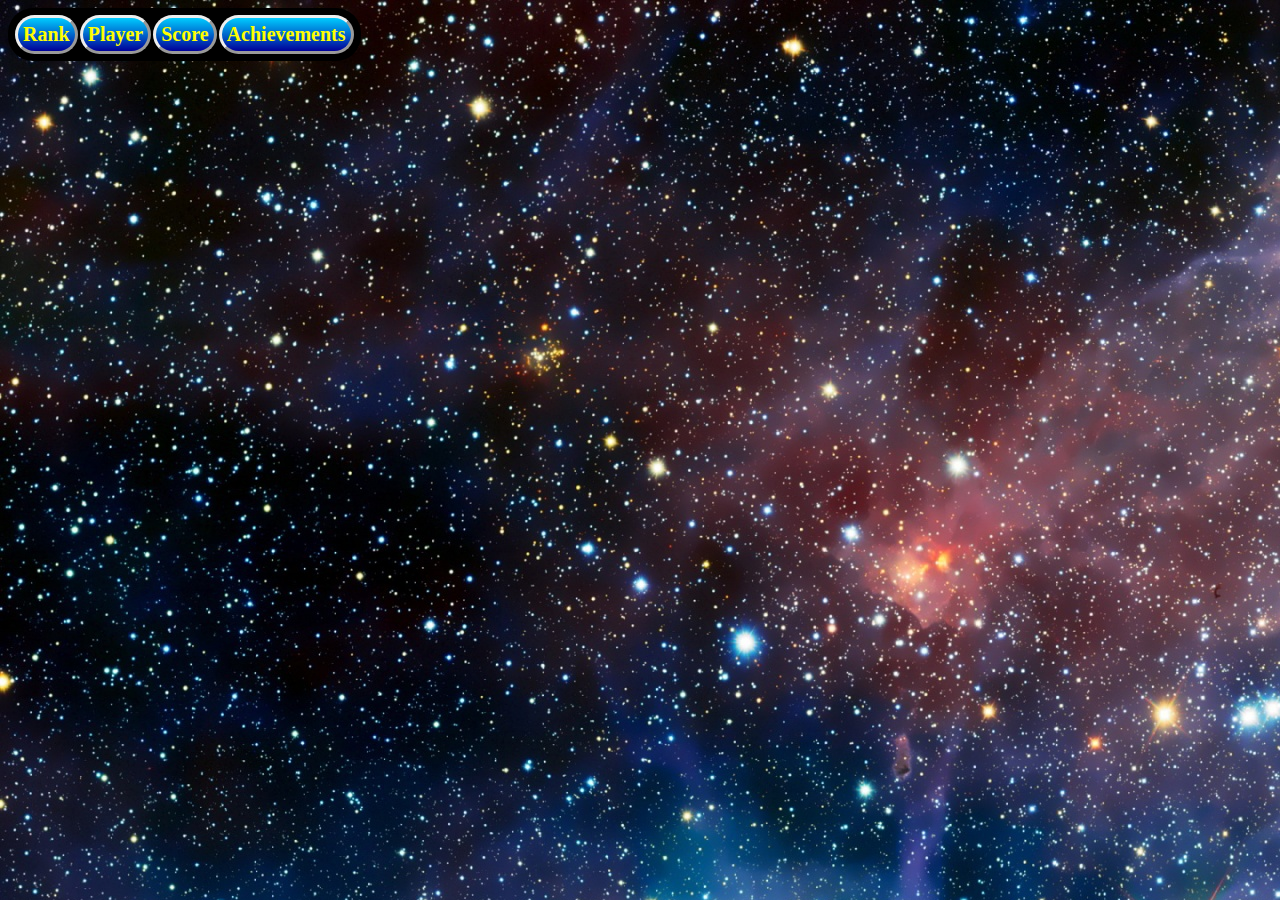
<file: leaderboard.htm>
<html>
    <head>
        <title>Shape Hero Leaderboard</title>
        <script src="https://cdn.firebase.com/js/client/2.2.1/firebase.js"></script>
        <script src="https://ajax.googleapis.com/ajax/libs/jquery/1.9.0/jquery.min.js"></script>
        <script src="http://ajax.googleapis.com/ajax/libs/jquery/1.11.2/jquery.min.js"></script>
        <link type="text/css" rel="stylesheet" href="css/styleLead.css" />
    </head>
    <body>
        <div class="example-base example-leaderboard l-demo-container">
            <table id="leaderboardTable">
                <tr>
                    <th>Rank</th>
                    <th align="left">Player</th>
                    <th align="left">Score</th>
                    <th align="left">Achievements</th>
                    
                </tr>
            </table>
        </div>
        <script>
            var LEADERBOARD_SIZE = 50;

            // Create our Firebase reference
            var scoreListRef = new Firebase('https://zu1g1l7h60o.firebaseio-demo.com//scoreList');

            // Keep a mapping of firebase locations to HTML elements, so we can move / remove elements as necessary.
            var htmlForPath = {};

            // Helper function that takes a new score snapshot and adds an appropriate row to our leaderboard table.
            var rank = LEADERBOARD_SIZE;
            function handleScoreAdded(scoreSnapshot, prevScoreName) {
                
                var $scoreGCheev = $('<div style="margin-right:4px; display:inline-block; background-image:url(img/achievements/trophy2.png); background-size:100% 100%; height:40px; width:40px;" title="Achievement for getting a score above 6000!"></div>');
                var $scoreSCheev = $('<div style="margin-right:4px; display:inline-block; background-image:url(img/achievements/trophy3.png); background-size:100% 100%; height:40px; width:40px;" title="Achievement for getting a score above 2500!"></div>');
				var $scoreBCheev = $('<div style="margin-right:4px; display:inline-block; background-image:url(img/achievements/trophy4.png); background-size:100% 100%; height:40px; width:40px;" title="Achievement for getting a score above 1000!"></div>');
				var $levelCheev = $('<div style="margin-right:4px; display:inline-block; background-image:url(img/achievements/lvl30.png); background-size:100% 100%; height:40px; width:40px;" title="Achievement for getting to level 30!"></div>');
                var $streakCheev = $('<div style="margin-right:4px; display:inline-block; background-image:url(img/achievements/x200.png); background-size:100% 100%; height:40px; width:40px;" title="Achievement for getting a streak above 200!"></div>');
                //ADDING A ROW
                var newScoreRow = $("<tr/>");
                
                newScoreRow.append($("<td/>").append($("<em/>").text(rank)));
                rank--;
                //ADDING name
                newScoreRow.append($("<td/>").append($("<em/>").text(scoreSnapshot.val().name)));
                //ADDING score
                newScoreRow.append($("<td/>").text(scoreSnapshot.val().score));
                //ADDING achievement display logic
                if(scoreSnapshot.val().score > 1000) {
					if(scoreSnapshot.val().level > 30) {
						if(scoreSnapshot.val().streak > 200) {
							if(scoreSnapshot.val().score > 6000) {
								newScoreRow.append($("<td align='center'/>").append($scoreGCheev).append($levelCheev).append($streakCheev));
							} else if (scoreSnapshot.val().score > 2500) {
								newScoreRow.append($("<td align='center'/>").append($scoreSCheev).append($levelCheev).append($streakCheev));
							} else {
								newScoreRow.append($("<td align='center'/>").append($scoreBCheev).append($levelCheev).append($streakCheev));
							}
						} else {
							if(scoreSnapshot.val().score > 6000) {
								newScoreRow.append($("<td align='center'/>").append($scoreGCheev).append($levelCheev));
							} else if (scoreSnapshot.val().score > 2500) {
								newScoreRow.append($("<td align='center'/>").append($scoreSCheev).append($levelCheev));
							} else {
								newScoreRow.append($("<td align='center'/>").append($scoreBCheev).append($levelCheev));
							}
						}
					} else {
						if(scoreSnapshot.val().streak > 200) {
							if(scoreSnapshot.val().score > 6000) {
								newScoreRow.append($("<td align='center'/>").append($scoreGCheev).append($streakCheev));
							} else if (scoreSnapshot.val().score > 2500) {
								newScoreRow.append($("<td align='center'/>").append($scoreSCheev).append($streakCheev));
							} else {
								newScoreRow.append($("<td align='center'/>").append($scoreBCheev).append($streakCheev));
							}
						} else {
							if(scoreSnapshot.val().score > 6000) {
								newScoreRow.append($("<td align='center'/>").append($scoreGCheev)); 
							} else if (scoreSnapshot.val().score > 2500) {
								newScoreRow.append($("<td align='center'/>").append($scoreSCheev)); 
							} else {
								newScoreRow.append($("<td align='center'/>").append($scoreBCheev)); ;
							}
						}
					}
                } else if (scoreSnapshot.val().level > 30){
					if(scoreSnapshot.val().streak > 200) {
						newScoreRow.append($("<td align='center'/>").append($levelCheev).append($streakCheev));
					} else {
						newScoreRow.append($("<td align='center'/>").append($levelCheev));
					}
                } else if (scoreSnapshot.val().streak > 200){
					newScoreRow.append($("<td align='center'/>").append($streakCheev));
				} else {
					newScoreRow.append($("<td/>").append($("<em/>").text("")));
				}
                
                // Store a reference to the table row so we can get it again later.
                htmlForPath[scoreSnapshot.key()] = newScoreRow;

                // Insert the new score in the appropriate place in the table.
                if (prevScoreName === null) {
                    $("#leaderboardTable").append(newScoreRow);
                }
                else {
                    var lowerScoreRow = htmlForPath[prevScoreName];
                    lowerScoreRow.before(newScoreRow);
                }
            }

            // Helper function to handle a score object being removed; just removes the corresponding table row.
            function handleScoreRemoved(scoreSnapshot) {
                var removedScoreRow = htmlForPath[scoreSnapshot.key()];
                removedScoreRow.remove();
                delete htmlForPath[scoreSnapshot.key()];
            }

            // Create a view to only receive callbacks for the last LEADERBOARD_SIZE scores
            var scoreListView = scoreListRef.limitToLast(LEADERBOARD_SIZE);

            // Add a callback to handle when a new score is added.
            scoreListView.on('child_added', function (newScoreSnapshot, prevScoreName) {
                handleScoreAdded(newScoreSnapshot, prevScoreName);
            });

            // Add a callback to handle when a score is removed
            scoreListView.on('child_removed', function (oldScoreSnapshot) {
                handleScoreRemoved(oldScoreSnapshot);
            });

            // Add a callback to handle when a score changes or moves positions.
            var changedCallback = function (scoreSnapshot, prevScoreName) {
                handleScoreRemoved(scoreSnapshot);
                handleScoreAdded(scoreSnapshot, prevScoreName);
            };
            scoreListView.on('child_moved', changedCallback);
            scoreListView.on('child_changed', changedCallback);
        </script>
    </body>
</html>
</file>
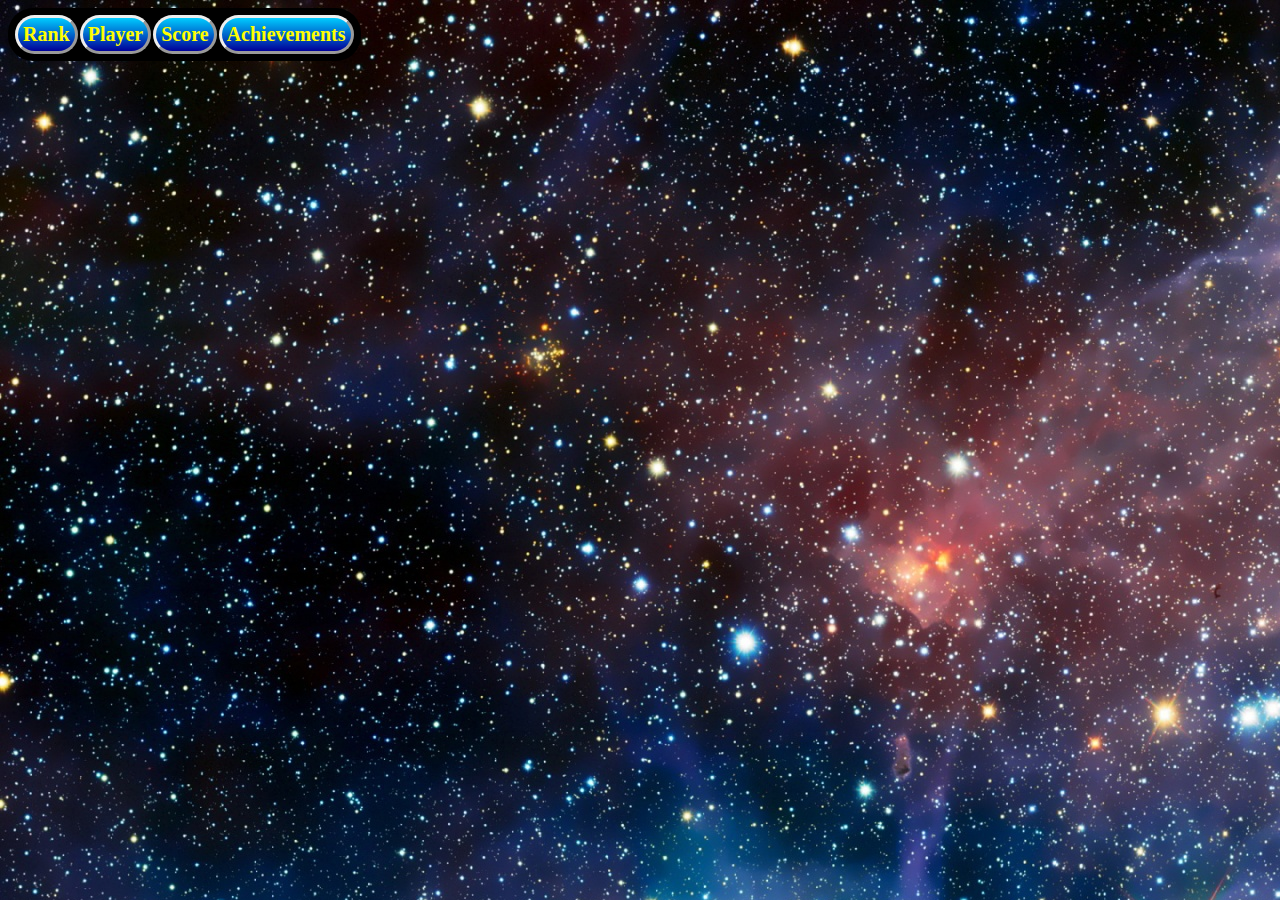
<file: leaderboard.html>
<html>
    <head>
        <title>Shape Hero Leaderboard</title>
        <script src="https://cdn.firebase.com/js/client/2.2.1/firebase.js"></script>
        <script src="https://ajax.googleapis.com/ajax/libs/jquery/1.9.0/jquery.min.js"></script>
        <script src="http://ajax.googleapis.com/ajax/libs/jquery/1.11.2/jquery.min.js"></script>
        <link type="text/css" rel="stylesheet" href="css/styleLead.css" />
    </head>
    <body>
        <div class="example-base example-leaderboard l-demo-container">
            <table id="leaderboardTable">
                <tr>
                    <th>Rank</th>
                    <th align="left">Player</th>
                    <th align="left">Score</th>
                    <th align="left">Achievements</th>
                    
                </tr>
            </table>
        </div>
        <script>
            var LEADERBOARD_SIZE = 10;

            // Create our Firebase reference
            var scoreListRef = new Firebase('https://zu1g1l7h60o.firebaseio-demo.com//scoreList');

            // Keep a mapping of firebase locations to HTML elements, so we can move / remove elements as necessary.
            var htmlForPath = {};

            // Helper function that takes a new score snapshot and adds an appropriate row to our leaderboard table.
            var rank = LEADERBOARD_SIZE;
            function handleScoreAdded(scoreSnapshot, prevScoreName) {
                
                var $scoreGCheev = $('<div style="margin-right:4px; display:inline-block; background-image:url(img/achievements/trophy2.png); background-size:100% 100%; height:40px; width:40px;" title="Achievement for getting a score above 6000!"></div>');
                var $scoreSCheev = $('<div style="margin-right:4px; display:inline-block; background-image:url(img/achievements/trophy3.png); background-size:100% 100%; height:40px; width:40px;" title="Achievement for getting a score above 2500!"></div>');
				var $scoreBCheev = $('<div style="margin-right:4px; display:inline-block; background-image:url(img/achievements/trophy4.png); background-size:100% 100%; height:40px; width:40px;" title="Achievement for getting a score above 1000!"></div>');
				var $levelCheev = $('<div style="margin-right:4px; display:inline-block; background-image:url(img/achievements/lvl30.png); background-size:100% 100%; height:40px; width:40px;" title="Achievement for getting to level 30!"></div>');
                var $streakCheev = $('<div style="margin-right:4px; display:inline-block; background-image:url(img/achievements/x200.png); background-size:100% 100%; height:40px; width:40px;" title="Achievement for getting a streak above 200!"></div>');
                //ADDING A ROW
                var newScoreRow = $("<tr/>");
                
                newScoreRow.append($("<td/>").append($("<em/>").text(rank)));
                rank--;
                //ADDING name
                newScoreRow.append($("<td/>").append($("<em/>").text(scoreSnapshot.val().name)));
                //ADDING score
                newScoreRow.append($("<td/>").text(scoreSnapshot.val().score));
                //ADDING achievement display logic
                if(scoreSnapshot.val().score > 1000) {
					if(scoreSnapshot.val().level > 30) {
						if(scoreSnapshot.val().streak > 200) {
							if(scoreSnapshot.val().score > 6000) {
								newScoreRow.append($("<td align='center'/>").append($scoreGCheev).append($levelCheev).append($streakCheev));
							} else if (scoreSnapshot.val().score > 2500) {
								newScoreRow.append($("<td align='center'/>").append($scoreSCheev).append($levelCheev).append($streakCheev));
							} else {
								newScoreRow.append($("<td align='center'/>").append($scoreBCheev).append($levelCheev).append($streakCheev));
							}
						} else {
							if(scoreSnapshot.val().score > 6000) {
								newScoreRow.append($("<td align='center'/>").append($scoreGCheev).append($levelCheev));
							} else if (scoreSnapshot.val().score > 2500) {
								newScoreRow.append($("<td align='center'/>").append($scoreSCheev).append($levelCheev));
							} else {
								newScoreRow.append($("<td align='center'/>").append($scoreBCheev).append($levelCheev));
							}
						}
					} else {
						if(scoreSnapshot.val().streak > 200) {
							if(scoreSnapshot.val().score > 6000) {
								newScoreRow.append($("<td align='center'/>").append($scoreGCheev).append($streakCheev));
							} else if (scoreSnapshot.val().score > 2500) {
								newScoreRow.append($("<td align='center'/>").append($scoreSCheev).append($streakCheev));
							} else {
								newScoreRow.append($("<td align='center'/>").append($scoreBCheev).append($streakCheev));
							}
						} else {
							if(scoreSnapshot.val().score > 6000) {
								newScoreRow.append($("<td align='center'/>").append($scoreGCheev)); 
							} else if (scoreSnapshot.val().score > 2500) {
								newScoreRow.append($("<td align='center'/>").append($scoreSCheev)); 
							} else {
								newScoreRow.append($("<td align='center'/>").append($scoreBCheev)); ;
							}
						}
					}
                } else if (scoreSnapshot.val().level > 30){
					if(scoreSnapshot.val().streak > 200) {
						newScoreRow.append($("<td align='center'/>").append($levelCheev).append($streakCheev));
					} else {
						newScoreRow.append($("<td align='center'/>").append($levelCheev));
					}
                } else if (scoreSnapshot.val().streak > 200){
					newScoreRow.append($("<td align='center'/>").append($streakCheev));
				} else {
					newScoreRow.append($("<td/>").append($("<em/>").text("")));
				}
                
                // Store a reference to the table row so we can get it again later.
                htmlForPath[scoreSnapshot.key()] = newScoreRow;

                // Insert the new score in the appropriate place in the table.
                if (prevScoreName === null) {
                    $("#leaderboardTable").append(newScoreRow);
                }
                else {
                    var lowerScoreRow = htmlForPath[prevScoreName];
                    lowerScoreRow.before(newScoreRow);
                }
            }

            // Helper function to handle a score object being removed; just removes the corresponding table row.
            function handleScoreRemoved(scoreSnapshot) {
                var removedScoreRow = htmlForPath[scoreSnapshot.key()];
                removedScoreRow.remove();
                delete htmlForPath[scoreSnapshot.key()];
            }

            // Create a view to only receive callbacks for the last LEADERBOARD_SIZE scores
            var scoreListView = scoreListRef.limitToLast(LEADERBOARD_SIZE);

            // Add a callback to handle when a new score is added.
            scoreListView.on('child_added', function (newScoreSnapshot, prevScoreName) {
                handleScoreAdded(newScoreSnapshot, prevScoreName);
            });

            // Add a callback to handle when a score is removed
            scoreListView.on('child_removed', function (oldScoreSnapshot) {
                handleScoreRemoved(oldScoreSnapshot);
            });

            // Add a callback to handle when a score changes or moves positions.
            var changedCallback = function (scoreSnapshot, prevScoreName) {
                handleScoreRemoved(scoreSnapshot);
                handleScoreAdded(scoreSnapshot, prevScoreName);
            };
            scoreListView.on('child_moved', changedCallback);
            scoreListView.on('child_changed', changedCallback);
        </script>
    </body>
</html>
</file>
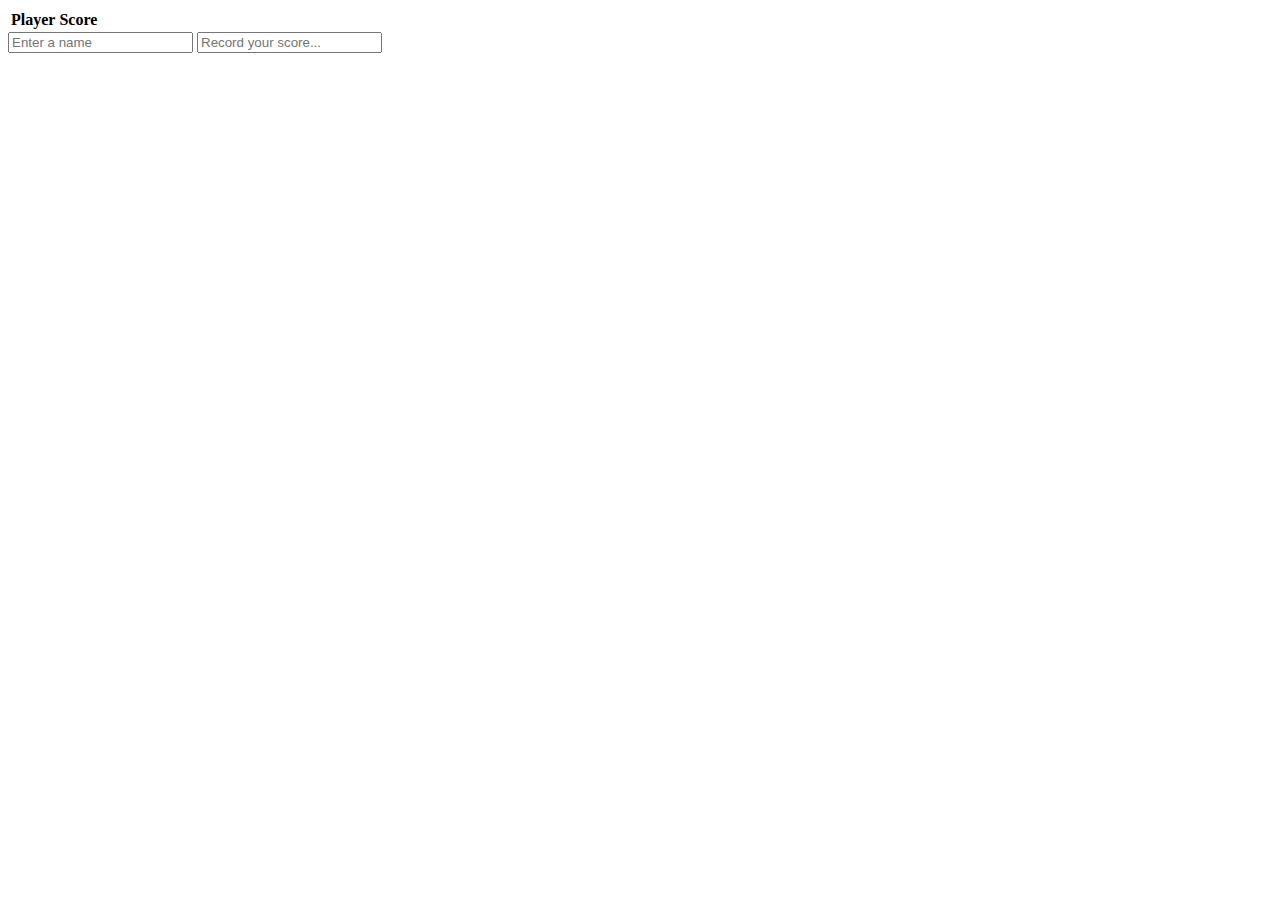
<file: stolenshit.html>
<html>
<head>
  <script src="https://cdn.firebase.com/js/client/2.2.1/firebase.js"></script>
  <script src="https://ajax.googleapis.com/ajax/libs/jquery/1.9.0/jquery.min.js"></script>
</head>
<body>

<div class="example-base example-leaderboard l-demo-container">
  <table id="leaderboardTable">
    <tr>
      <th>Player</th>
      <th>Score</th>
    </tr>
  </table>
  <footer>
    <input class="example-leaderboard-name" type="text" id="nameInput" placeholder="Enter a name">
    <input class="example-leaderboard-score" type="text" id="scoreInput" placeholder="Record your score...">
  </footer>
</div>
<script>
  var LEADERBOARD_SIZE = 5;

  // Create our Firebase reference
  var scoreListRef = new Firebase('https://zu1g1l7h60o.firebaseio-demo.com//scoreList');

  // Keep a mapping of firebase locations to HTML elements, so we can move / remove elements as necessary.
  var htmlForPath = {};

  // Helper function that takes a new score snapshot and adds an appropriate row to our leaderboard table.
  function handleScoreAdded(scoreSnapshot, prevScoreName) {
    var newScoreRow = $("<tr/>");
    newScoreRow.append($("<td/>").append($("<em/>").text(scoreSnapshot.val().name)));
    newScoreRow.append($("<td/>").text(scoreSnapshot.val().score));

    // Store a reference to the table row so we can get it again later.
    htmlForPath[scoreSnapshot.key()] = newScoreRow;

    // Insert the new score in the appropriate place in the table.
    if (prevScoreName === null) {
      $("#leaderboardTable").append(newScoreRow);
    }
    else {
      var lowerScoreRow = htmlForPath[prevScoreName];
      lowerScoreRow.before(newScoreRow);
    }
  }

  // Helper function to handle a score object being removed; just removes the corresponding table row.
  function handleScoreRemoved(scoreSnapshot) {
    var removedScoreRow = htmlForPath[scoreSnapshot.key()];
    removedScoreRow.remove();
    delete htmlForPath[scoreSnapshot.key()];
  }

  // Create a view to only receive callbacks for the last LEADERBOARD_SIZE scores
  var scoreListView = scoreListRef.limitToLast(LEADERBOARD_SIZE);

  // Add a callback to handle when a new score is added.
  scoreListView.on('child_added', function (newScoreSnapshot, prevScoreName) {
    handleScoreAdded(newScoreSnapshot, prevScoreName);
  });

  // Add a callback to handle when a score is removed
  scoreListView.on('child_removed', function (oldScoreSnapshot) {
    handleScoreRemoved(oldScoreSnapshot);
  });

  // Add a callback to handle when a score changes or moves positions.
  var changedCallback = function (scoreSnapshot, prevScoreName) {
    handleScoreRemoved(scoreSnapshot);
    handleScoreAdded(scoreSnapshot, prevScoreName);
  };
  scoreListView.on('child_moved', changedCallback);
  scoreListView.on('child_changed', changedCallback);

  // When the user presses enter on scoreInput, add the score, and update the highest score.
  $("#scoreInput").keypress(function (e) {
    if (e.keyCode == 13) {
      var newScore = Number($("#scoreInput").val());
      var name = $("#nameInput").val();
      $("#scoreInput").val("");

      if (name.length === 0)
        return;

      var userScoreRef = scoreListRef.child(name);

      // Use setWithPriority to put the name / score in Firebase, and set the priority to be the score.
      userScoreRef.setWithPriority({ name:name, score:newScore }, newScore);
    }
  });
</script>
</body>
</html>
</file>
<file: css/style.css>
body {
    margin: 0px;
    background-color:#000000;
}
</file>
<file: css/styleLead.css>
body {
		background-image: url("../img/backgrounds/leaderboard_background.png");
		
	}
  
	table, th, td{
		padding: 5px;
		border-radius: 25px;
		font-family: "Times New Roman", Times, serif;
	}
	
	#leaderboardTable{
		background-color:black;
		color:yellow;
		position:absolute;
		
	}
 
	th{
		
		background: -webkit-linear-gradient(#00CCFF, #000099); 
		background: -o-linear-gradient(#00CCFF, #000099); 
		background: -moz-linear-gradient(#00CCFF, #000099); 
		background: linear-gradient(#00CCFF, #000099); 
		border-style: outset;
		z-index: +1; 
		position:relative;
		font-size: 125%;
	}
</file>
